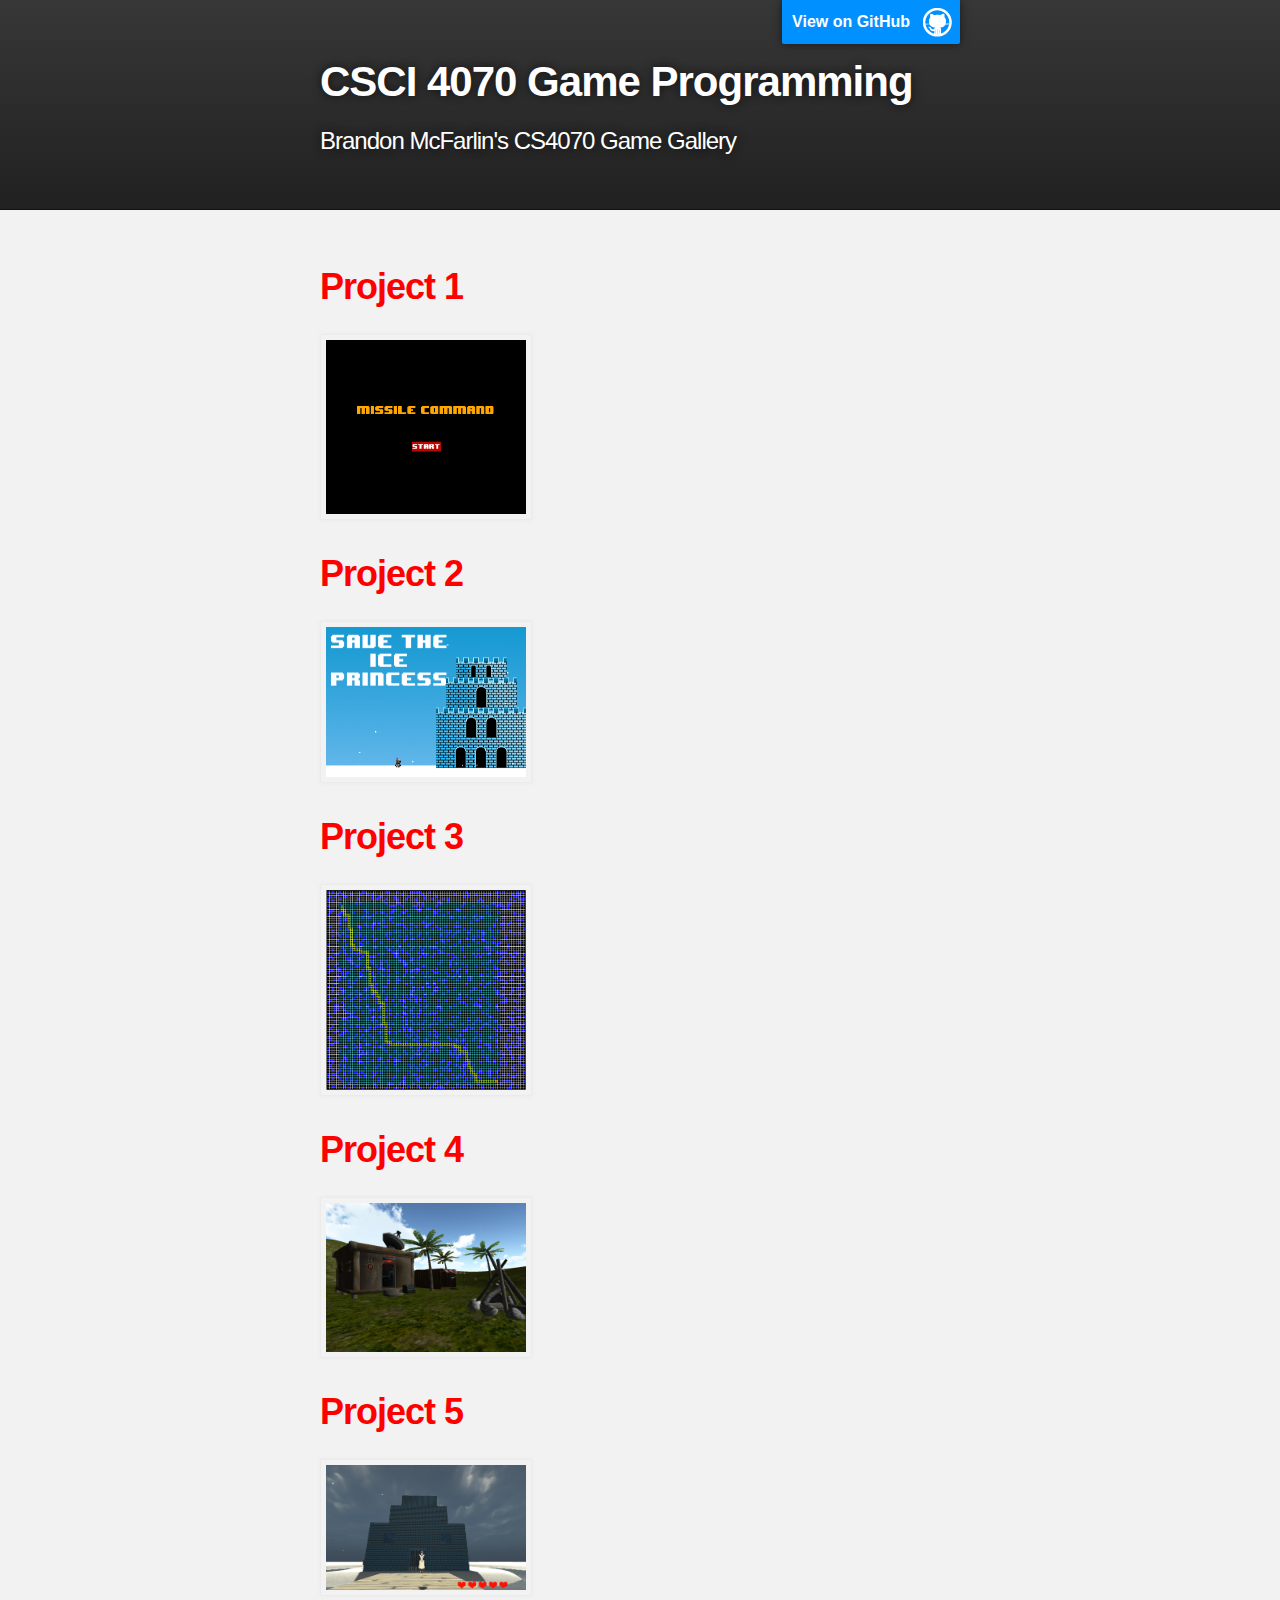
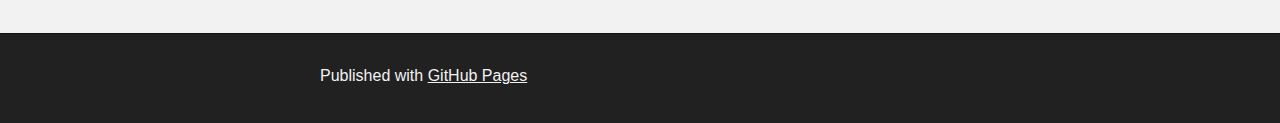
<file: index.html>
<!DOCTYPE html>
<html>

  <head>
    <meta charset='utf-8'>
    <meta http-equiv="X-UA-Compatible" content="chrome=1">
    <meta name="description" content="Brandawg93.GitHub.io : Brandon McFarlin&#39;s CS4070 Repo">

    <link rel="stylesheet" type="text/css" media="screen" href="stylesheets/stylesheet.css">

    <title>Brandawg93.GitHub.io</title>
  </head>

  <body>

    <!-- HEADER -->
    <div id="header_wrap" class="outer">
        <header class="inner">
          <a id="forkme_banner" href="https://github.com/Brandawg93">View on GitHub</a>

          <h1 id="project_title">CSCI 4070 Game Programming</h1>
          <h2 id="project_tagline">Brandon McFarlin&#39;s CS4070 Game Gallery</h2>

        </header>
    </div>

    <!-- MAIN CONTENT -->
    <div id="main_content_wrap" class="outer">
      <section id="main_content" class="inner">
        <h1 style="color:red;">Project 1</h1>
        <a href="MissileCommand/index.html">
            <img src="MissileCommand/Images/Thumbnail.png" width="200px"></img>
        </a>
        <h1 style="color:red;">Project 2</h1>
        <a href="SavePrincess/index.html">
            <img src="SavePrincess/media/Thumbnail.png" width="200px"></img>
        </a>
        <h1 style="color:red;">Project 3</h1>
        <a href="Path/index.html">
            <img src="Path/media/Thumbnail.png" width="200px"></img>
        </a>
         <h1 style="color:red;">Project 4</h1>
        <a href="Island/Island.html">
            <img src="Island/media/Thumbnail.png" width="200px"></img>
        </a>
        <h1 style="color:red;">Project 5</h1>
        <a href="SavePrincess2/Project 5.html">
            <img src="SavePrincess2/media/Thumbnail.png" width="200px"></img>
        </a>

      </section>
    </div>

    <!-- FOOTER  -->
    <div id="footer_wrap" class="outer">
      <footer class="inner">
        <p>Published with <a href="https://pages.github.com">GitHub Pages</a></p>
      </footer>
    </div>

    

  </body>
</html>
</file>
<file: MissileCommand/index.html>
<!doctype html>
<html lang="en">
<head>
    <meta charset="UTF-8">
    <title>Missle Defense</title>
    <link rel="stylesheet" type="text/css" href="main.css">
</head>
<body>
<script>
    //Constants
    var WIDTH = window.innerWidth,
        HEIGHT = window.innerHeight,
        GROUND = 50,
        explosion = new Audio("sounds/EXPLODE1.wav"),
        pi = Math.PI;
    //global variables
    var canvas,
        canvas2,
        ctx,
        player,
        missile,
        antiMissile,
        circle,
        mouseX = null,
        mouseY = null,
        missiles = [],
        antiMissiles = [],
        circles = [],
        bombs = [],
        circleColor = 0,
        missileSpeed = .003,
        score = 0,
        gameOver = false,
        firstPlay = true,
        clicks = 0,
        faster = 1,
        planeImg,
        bombImg,
        bombPic,
        ticker = 0;
    player = {
        x: null,
        y: null,
        width: 20,
        height: 20,
        update: function() {
            this.x = mouseX - player.width/2;
            this.y = mouseY - player.height/2;
        },
        draw: function() {
            //this creates the player's cursor
            ctx.fillStyle = "#0066ff";
            ctx.beginPath();
            ctx.rect(this.x, this.y, player.width, player.height);
            ctx.closePath();
            ctx.fill();
            ctx.fillStyle = "#000000";
            ctx.beginPath();
            ctx.rect(this.x+2, this.y+2, player.width-4, player.height-4);
            ctx.closePath();
            ctx.fill();
            ctx.fillStyle = "#000000";
            ctx.beginPath();
            ctx.rect(this.x+7, this.y, 6, 2);
            ctx.closePath();
            ctx.fill();
            ctx.fillStyle = "#000000";
            ctx.beginPath();
            ctx.rect(this.x, this.y+7, 2, 6);
            ctx.closePath();
            ctx.fill();
            ctx.fillStyle = "#000000";
            ctx.beginPath();
            ctx.rect(this.x+7, this.y+18, 6, 2);
            ctx.closePath();
            ctx.fill();
            ctx.fillStyle = "#000000";
            ctx.beginPath();
            ctx.rect(this.x+18, this.y+7, 2, 6);
            ctx.closePath();
            ctx.fill();
        }
    };
    plane = {
        x: -100,
        y: 0,
        width: 50,
        height: 50,
        direction: "right"
    };
    function bomb () {
        this.x = -10;
        this.y = 0;
        this.width = 24;
        this.height = 40;
    };
   function missile () {
        this.startX = null;
        this.startY = null;
        this.endX = null;
        this.endY = null;
        this.pointX = null;
        this.pointY = null;
        this.amount = 0;
        this.split = false;
    };
    function antiMissile () {
        this.startX = null;
        this.startY = null;
        this.endX = null;
        this.endY = null;
        this.pointX = null;
        this.pointY = null;
    };
    function circle () {
        this.startX = null;
        this.startY = null;
        this.radius = null;
    }
    function main() {
        //hide beginning elements and show game elements
        document.getElementById("start").style.visibility = "hidden";
        document.getElementById("game").style.visibility = "hidden";
        document.getElementById("canvas").style.visibility = "visible";
        document.getElementById("canvas2").style.visibility = "visible";
        document.getElementById("currentScore").style.visibility = "visible";
        canvas = document.getElementById("canvas");
        canvas2 = document.getElementById("canvas2");
        canvas.width = WIDTH;
        canvas.height = HEIGHT;
        ctx = canvas.getContext("2d");
        canvas2.width = WIDTH;
        canvas2.height = HEIGHT;
        ctx2 = canvas2.getContext("2d");
        //using requestAnimationFrame for animations
        requestAnimationFrame = window.requestAnimationFrame || 
                        window.mozRequestAnimationFrame || 
                        window.webkitRequestAnimationFrame ||
                        window.msRequestAnimationFrame;
        //Initilize first play-through
        if(firstPlay == true) {
            plane.y = Math.floor((Math.random() * (HEIGHT/2-GROUND)) + 1);
            planeImg = new Image();
            bombImg = new Image();
            planeImg.src = "Images/plane.png";
            bombImg.src = "Images/bomb.png";
            //Event Listeners
            document.addEventListener("mousemove", function(e){
                mouseX = e.pageX - canvas.getBoundingClientRect().left;
                mouseY = e.pageY - canvas.getBoundingClientRect().top;
                if(mouseY > (HEIGHT - GROUND) - player.width/2)
                    mouseY = (HEIGHT - GROUND) - player.width/2;
                player.update();
            });
            document.addEventListener("click", function(e) {
                clicks += 1;
                if(clicks > 1)
                    createAntiMissile();
            });
            document.addEventListener("touchstart", function(e) {
                mouseX = e.pageX - canvas.getBoundingClientRect().left;
                mouseY = e.pageY - canvas.getBoundingClientRect().top;
                if(mouseY > (HEIGHT - GROUND) - player.width/2)
                    mouseY = (HEIGHT - GROUND) - player.width/2;
                player.update();
                createAntiMissile();
            });
            //These intervals help time specific game animations
            setInterval(createMissile, 2000);
            setInterval(updateMissile, 100);
            setInterval(updateAntiMissile, 10);
            setInterval(updateCircle, 50);
            setInterval(updatePlane, 1000/60);
            setInterval(updateBomb, 1000/60);
            setInterval(createBomb, 10000);
            setInterval(changeBomb, 500);
        }
        //initilize game data
        init();
        //loop through game data
        loop = function() {
            player.update();
            clear(0, 0, WIDTH, HEIGHT);
            player.draw();
            drawMissile();
            drawAntiMissile();
            drawPlane();
            drawBomb();
            drawCircle();
            if(gameOver == true) {
                gameIsOver();
                return;
            }
            requestAnimationFrame(loop, canvas);
        };
        if(gameOver == false)
            requestAnimationFrame(loop, canvas);
    }
    function init() {
        draw();
        player.x = (WIDTH - player.width)/2;
        player.y = (HEIGHT - player.height)/2;
    }
    function clear(x, y, width, height) {
        ctx.clearRect(x, y, width, height);
    }
    function draw() {
        //black background
        ctx2.fillStyle = "#000000";
        ctx2.beginPath();
        ctx2.rect(0,0, WIDTH, HEIGHT);
        ctx2.fill();
        //yellow floor
        ctx2.fillStyle = "#ffff00";
        ctx2.beginPath();
        ctx2.fillRect(0, HEIGHT - GROUND, WIDTH, HEIGHT);
        ctx2.fill();        
    }
    function createCircle(currentX, currentY) {
        //creates a new missile explosion to draw
        var temp = new circle();
        temp.startX = currentX + player.width/2;
        temp.startY = currentY + player.height/2;
        temp.radius = 5;
        circles.push(temp);
    }
    function updateCircle() {
        //updates missile explosion size and color
        circles.forEach(function(entry) {
            entry.radius += 1;
            if(entry.radius > player.width) {
                ctx.beginPath();
                ctx.arc(entry.startX, entry.startY, entry.radius, 0, 2 * pi, false);
                ctx.fillStyle = "#000000";
                ctx.closePath();
                ctx.fill();
            } 
        });
        circles = circles.filter(function(entry) {
            return entry.radius <= player.width;
        });
    }
    function drawCircle() {
        //draws explosions on the screen
        circleColor += 1;
        circles.forEach(function(entry) {           
            ctx.beginPath();
            ctx.arc(entry.startX, entry.startY, entry.radius, 0, 2 * pi, false);
            if(circleColor % 2)
                ctx.fillStyle = "#fff";
            else
                ctx.fillStyle = "#000000";
            ctx.fill();            
        });
    }
    function splitMissile(currentX, currentY) {
        //if a missile reaches the halfway point, it separates into to missiles
        var temp = new missile();
        temp.startX = currentX;
        temp.startY = currentY;
        temp.pointX = currentX;
        temp.pointY = currentY;
        temp.endX = Math.floor((Math.random() * WIDTH) + 1);
        temp.endY = HEIGHT - GROUND;
        temp.split = true;
        missiles.push(temp);
    }
    function createMissile() {
        //creates a missile line to draw
        var temp = new missile();
        temp.startX = Math.floor((Math.random() * WIDTH) + 1);
        temp.startY = 0;
        temp.endX = Math.floor((Math.random() * WIDTH) + 1);
        temp.endY = HEIGHT - GROUND;
        missiles.push(temp);
    }
    function updateMissile() {
        //updates missile location
        missiles.forEach(function(entry) {
            entry.pointX = entry.startX + (entry.endX - entry.startX) * entry.amount;
            entry.pointY = entry.startY + (entry.endY - entry.startY) * entry.amount;
            faster += .0007;
            entry.amount += (missileSpeed * faster);
            if(entry.pointY > HEIGHT/2 && entry.split == false) {
                splitMissile(entry.pointX, entry.pointY);
                entry.split = true;
            }
            if(entry.amount >= 1) {
                createCircle(entry.pointX-10, entry.pointY-10);
                gameOver = true;
            }
        });
        missiles = missiles.filter(function(entry) {
            return entry.amount < 1;
        });
    }
    function updateAntiMissile() {
        //updates antimissile location
        antiMissiles.forEach(function(entry) {
            entry.pointX += (entry.endX - entry.startX) * .03;
            entry.pointY += (entry.endY - entry.startY) * .03;
            if(entry.endX <= WIDTH/2) {
                if(entry.pointX >= entry.endX) {
                    if(gameOver == false) {
                        explosion.load();
                        explosion.play();    
                    }
                    createCircle(entry.endX-player.width/2, entry.endY-player.height/2);
                    checkCollision(entry.endX, entry.endY);
                    checkBallCollision(entry.endX, entry.endY);
                }
            }
            else {
                if(entry.pointX <= entry.endX) {
                    if(gameOver == false) {
                        explosion.load();
                        explosion.play();    
                    }
                    createCircle(entry.endX-player.width/2, entry.endY-player.height/2);
                    checkCollision(entry.endX, entry.endY);
                    checkBallCollision(entry.endX, entry.endY);
                }
            }
        });
        antiMissiles = antiMissiles.filter(function(entry) {
            if(entry.endX <= WIDTH/2)
                return entry.pointX < entry.endX;
            else
                return entry.pointX > entry.endX;
        });
    }
    function drawMissile() {
        //draws all the missiles
        missiles.forEach(function(entry) {
            ctx.strokeStyle = "#cc0000";
            ctx.beginPath();
            ctx.moveTo(entry.startX, entry.startY);
            ctx.lineTo(entry.pointX, entry.pointY);
            ctx.lineWidth = 2;
            ctx.stroke();
            //end point
            ctx.strokeStyle = "#fff";
            ctx.beginPath();
            ctx.moveTo(entry.pointX-1, entry.pointY-1);
            ctx.lineTo(entry.pointX, entry.pointY);
            ctx.lineWidth = 2;
            ctx.stroke();
        });
    }  
    function createAntiMissile() {
        //creates antimissile to draw
        var temp = new missile();
        if(player.x <= WIDTH/2 - player.width/2)
            temp.startX = 0;
        else
            temp.startX = WIDTH;
        temp.startY = HEIGHT - GROUND;
        temp.pointX = temp.startX;
        temp.pointY = temp.startY;
        temp.endX = player.x + player.width/2;
        temp.endY = player.y + player.height/2;
        antiMissiles.push(temp);
    }
    function drawAntiMissile() {
        //draws all antimissiles
        antiMissiles.forEach(function(entry) {
            ctx.strokeStyle = "#0066ff";
            ctx.beginPath();
            ctx.moveTo(entry.startX, entry.startY);
            ctx.lineTo(entry.pointX, entry.pointY);
            ctx.lineWidth = 1;
            ctx.stroke();
        });
    }
    function updatePlane() {
        //updates plane location and direction
        if(plane.x == WIDTH + (plane.width * 2)) {
            plane.y = Math.floor((Math.random() * (HEIGHT/2-GROUND)) + 1);
            planeImg.src = "Images/plane_reverse.png";
            plane.direction = "left";
        }
        if(plane.x == -(plane.width * 3)) {
            plane.y = Math.floor((Math.random() * (HEIGHT/2-GROUND)) + 1);
            planeImg.src = "Images/plane.png";
            plane.direction = "right";
        }
        if(plane.direction == "right")
            plane.x += 1;
        else
            plane.x -= 1;
    }
    function drawPlane() {
        //draws the plane
        ctx.drawImage(planeImg, plane.x, plane.y, plane.width, plane.height);
    }
    function createBomb() {
        //creates bomb to draw
        if(plane.x > 0 && plane.x < WIDTH - plane.width) {
            var temp = new bomb();
            temp.x = plane.x + plane.width/2;
            temp.y = plane.y + plane.width/2;
            bombs.push(temp);
        }
    }
    function updateBomb() {
        //updates bomb location
        bombs.forEach(function(entry) {
            if(entry.x == -10)
                entry.y = -10;
            if(entry.y < HEIGHT-GROUND-entry.height)
                entry.y += 1;
            else
                gameOver = true;
        });
    }
    function changeBomb() {
        //changes bomb picture
        if(ticker % 2 == 0)
            bombPic = 0;
        else
            bombPic = 24;
        ticker += 1;
    }
    function drawBomb() {
        //draws the bomb
        bombs.forEach(function(entry) {
            ctx.drawImage(bombImg, bombPic, 0, entry.width, entry.height, entry.x, entry.y, entry.width, entry.height);
        });
    }
    function checkBallCollision(currentX, currentY) {
        //checks to see if bomb was hit
        bombs.forEach(function(entry) {
            if(currentX > entry.x && currentX < entry.x + entry.width && currentY > entry.y && currentY < entry.y + entry.height) {
                score += 1;
                document.getElementById("currentScore").innerHTML = "Score: " + score;
                bombs = bombs.filter(function(entry) {
                });
            }
        });
    }
    function checkCollision(currentX, currentY) {
        //checks for collision between missile and antimissile
        missiles.forEach(function(entry) {
            if(entry.pointX >= currentX-player.width/2 && entry.pointX <= currentX+player.width/2 && entry.pointY >= currentY-player.width/2 && entry.pointY <= currentY+player.height/2) {
                score += 1;
                document.getElementById("currentScore").innerHTML = "Score: " + score;
                missiles = missiles.filter(function(e) {
                    return e.pointX !== entry.pointX && e.pointY !== entry.pointY;
                });
            }
        });
    }
    function gameIsOver() {
        //hides canvas and displays final score
        ctx.beginPath();
        ctx.fillStyle = "black";
        ctx.fillRect(0, 0, WIDTH, HEIGHT);
        document.getElementById("gameOver").style.visibility = "visible";
        document.getElementById("currentScore").style.visibility = "hidden";
        document.getElementById("score").innerHTML = "Your score is " + score;  
    }
    function playAgain() {
        //resets certain data to play again
        missiles = [];
        antiMissiles = [];
        circles = [];
        bombs = [];
        document.getElementById("gameOver").style.visibility = "hidden";
        gameOver = false;
        score = 0;
        document.getElementById("currentScore").innerHTML = "Score: " + score;
        firstPlay = false;
        clicks = 0;
        faster = 1;
        plane.x = -(plane.width * 2);
        planeImg.src = "Images/plane.png";
        bomb.x = -10;
        main();
    }
</script>
    <div id="game"> 
        <div class="title">
            <h1>MISSILE COMMAND</h1>
        </div>
        <img src="Images/Start.png" id="start" onclick="main()" width="100px">Start</img>
    </div>
    <canvas id="canvas">Your browser does not support the canvas tag.</canvas>
    <canvas id="canvas2">Your browser does not support the canvas tag.</canvas>
    <h3 id="currentScore">Score: 0</h3>
    <div id="gameOver" style="z-index:2"> 
        <div class="title">
            <h1>Game Over</h1>
            <h2 id="score"></h2>
        </div>
        <img src="Images/Start.png" id="start" onclick="playAgain()" width="100px">Start</img>
    </div>
</body>
</html>
</file>
<file: MissileDefense/index.html>
<!doctype html>
<html lang="en">
<head>
    <meta charset="UTF-8">
    <title>Missle Defense</title>
    <link rel="stylesheet" type="text/css" href="main.css">
    <style>
        canvas {
            display: block;
            position: absolute;
            margin: auto;
            top: 0;
            bottom: 0;
            left: 0;
            right: 0;
        }
    </style>
</head>
<body>
<script>
    //Constants
    var WIDTH = window.innerWidth;//600,
        HEIGHT = window.innerHeight;//500,
        GROUND = 50,
        pi = Math.PI;
    var canvas,
        ctx,
        player,
        missile,
        antiMissile,
        circle,
        mouseX = null,
        mouseY = null,
        missiles = [],
        antiMissiles = [],
        circles = [];
    
    player = {
        x: null,
        y: null,
        width: 20,
        height: 20,

        update: function() {
            this.x = mouseX - player.width/2;
            this.y = mouseY - player.height/2;
        },
        draw: function() {
            //this creates the player's cursor
            ctx.fillStyle = "#0066ff";
            ctx.beginPath();
            ctx.rect(this.x, this.y, player.width, player.height);
            ctx.closePath();
            ctx.fill();
            ctx.fillStyle = "#000000";
            ctx.beginPath();
            ctx.rect(this.x+2, this.y+2, player.width-4, player.height-4);
            ctx.closePath();
            ctx.fill();
            ctx.fillStyle = "#000000";
            ctx.beginPath();
            ctx.rect(this.x+7, this.y, 6, 2);
            ctx.closePath();
            ctx.fill();
            ctx.fillStyle = "#000000";
            ctx.beginPath();
            ctx.rect(this.x, this.y+7, 2, 6);
            ctx.closePath();
            ctx.fill();
            ctx.fillStyle = "#000000";
            ctx.beginPath();
            ctx.rect(this.x+7, this.y+18, 6, 2);
            ctx.closePath();
            ctx.fill();
            ctx.fillStyle = "#000000";
            ctx.beginPath();
            ctx.rect(this.x+18, this.y+7, 2, 6);
            ctx.closePath();
            ctx.fill();
        }
    };
    
   function missile () {
        this.startX = null;
        this.startY = null;
        this.endX = null;
        this.endY = null;
        this.pointX = null;
        this.pointY = null;
        this.amount = 0;
    };
    function antiMissile () {
        this.startX = null;
        this.startY = null;
        this.endX = null;
        this.endY = null;
        this.pointX = null;
        this.pointY = null;
        this.amount = 0;
    };
    function circle () {
        this.startX = null;
        this.startY = null;
        this.radius = null;
    }
      
    function main() {
        document.getElementById("start").style.visibility = "hidden";
        document.getElementById("game").style.visibility = "hidden";  
        document.getElementById("canvas").style.visibility = "visible";
        canvas = document.getElementById("canvas");
        canvas.width = WIDTH;
        canvas.height = HEIGHT;
        ctx = canvas.getContext("2d");
        
        var requestAnimationFrame = window.requestAnimationFrame || 
                        window.mozRequestAnimationFrame || 
                        window.webkitRequestAnimationFrame ||
                        window.msRequestAnimationFrame;
        
        document.addEventListener("mousemove", function(e){
            mouseX = e.pageX - canvas.getBoundingClientRect().left;
            mouseY = e.pageY - canvas.getBoundingClientRect().top;
            if(mouseY > (HEIGHT - GROUND) - player.width/2) {
                mouseY = (HEIGHT - GROUND) - player.width/2;
            }
            player.update();
            player.draw();
        });
        
        clicks = 0;
        document.addEventListener("click", function(e) {
            clicks += 1;
            if(clicks > 1) {
                createAntiMissile();
            }
        });
        document.addEventListener("touchstart", function(e) {
            mouseX = e.pageX - canvas.getBoundingClientRect().left;
            mouseY = e.pageY - canvas.getBoundingClientRect().top;
            if(mouseY > (HEIGHT - GROUND) - player.width/2) {
                mouseY = (HEIGHT - GROUND) - player.width/2;
            }
            player.update();
            player.draw();
            createAntiMissile();
        });
        
        w = new Worker("missileTimer.js");
        w.onmessage = function(e) {
            createMissile();
        };
        
        w2 = new Worker("missileLineTimer.js");
        w2.onmessage = function(e) {
            updateMissile();
        };
        
        w3 = new Worker("antiMissileLineTimer.js");
        w3.onmessage = function(e) {
            updateAntiMissile();
        };
        
        w4 = new Worker("circleTimer.js");
        w4.onmessage = function(e) {
            updateCircle();
        }
                        
        //initilize game data
        init();
        
        //loop through game data
        var loop = function() {
            update();
            draw();
            player.draw();
            drawMissile();
            drawAntiMissile();
            drawCircle();
            requestAnimationFrame(loop, canvas);
        };
        requestAnimationFrame(loop, canvas);
    }
    function init() {
        draw();
        player.x = (WIDTH - player.width)/2;
        player.y = (HEIGHT - player.height)/2;
    }
    function update() {
        player.update();
    }
    function draw() {
        ctx.fillStyle = "#000000";
        ctx.beginPath();
        ctx.rect(0,0, WIDTH, HEIGHT);
        ctx.closePath();
        ctx.fill();
        
        ctx.fillStyle = "#66ff66";
        ctx.beginPath();
        ctx.fillRect(0, HEIGHT - GROUND, WIDTH, HEIGHT);
        ctx.closePath();
        ctx.fill();        
    }
    function createCircle(currentX, currentY) {
        var temp = new circle();
        temp.startX = currentX + player.width/2;
        temp.startY = currentY + player.height/2;
        temp.radius = 5;
        circles.push(temp);
    }
    function updateCircle() {
        circles.forEach(function(entry) {
            entry.radius += 1;
            if(entry.radius > player.width) {
                ctx.beginPath();
                ctx.arc(entry.startX, entry.startY, entry.radius, 0, 2 * pi, false);
                ctx.fillStyle = "#000000";
                ctx.closePath();
                ctx.fill();
            } 
        });
        circles = circles.filter(function(entry) {
            return entry.radius <= player.width;
        });
    }
    function drawCircle() {
        circles.forEach(function(entry) {
            ctx.beginPath();
            ctx.arc(entry.startX, entry.startY, entry.radius, 0, 2 * pi, false);
            ctx.fillStyle = "#fff";
            ctx.closePath();
            ctx.fill();
        });
    }
    function createMissile() {
        var temp = new missile();
        temp.startX = Math.floor((Math.random() * WIDTH) + 1);
        temp.startY = 0;
        temp.endX = Math.floor((Math.random() * WIDTH) + 1);
        temp.endY = HEIGHT - GROUND;
        missiles.push(temp);
    }
    function updateMissile() {
        missiles.forEach(function(entry) {
            entry.pointX = entry.startX + (entry.endX - entry.startX) * entry.amount;
            entry.pointY = entry.startY + (entry.endY - entry.startY) * entry.amount;
            entry.amount += .002;
        });
        missiles = missiles.filter(function(entry) {
            return entry.amount < 1;
        });
    }
    function updateAntiMissile() {
        antiMissiles.forEach(function(entry) {
            entry.pointX = entry.startX + (entry.endX - entry.startX) * entry.amount;
            entry.pointY = entry.startY + (entry.endY - entry.startY) * entry.amount;
            entry.amount += .002;
            if(entry.amount >= 1) {
                createCircle(entry.endX-player.width/2, entry.endY-player.height/2);
                checkCollision(entry.endX, entry.endY);
            }
        });
        antiMissiles = antiMissiles.filter(function(entry) {
            return entry.amount < 1;
        });
    }
    function drawMissile() {
        missiles.forEach(function(entry) {
            ctx.strokeStyle = "#cc0000";
            ctx.beginPath();
            ctx.moveTo(entry.startX, entry.startY);
            ctx.lineTo(entry.pointX, entry.pointY);
            ctx.lineWidth = 1;
            ctx.closePath();
            ctx.stroke();
        });
    }  
    function createAntiMissile() {
        var temp = new missile();
        temp.startX = 0;
        temp.startY = HEIGHT - GROUND;
        temp.endX = player.x + player.width/2;
        temp.endY = player.y + player.height/2;
        antiMissiles.push(temp);
    }
    function drawAntiMissile() {
        antiMissiles.forEach(function(entry) {
            ctx.strokeStyle = "#0066ff";
            ctx.beginPath();
            ctx.moveTo(entry.startX, entry.startY);
            ctx.lineTo(entry.pointX, entry.pointY);
            ctx.lineWidth = 1;
            ctx.closePath();
            ctx.stroke();
        });
    }
    function checkCollision(currentX, currentY) {
        missiles.forEach(function(entry) {
            antiMissiles.forEach(function(e) {
                console.log(e.pointX);
                console.log(e.pointY);
                console.log(e.endX);
                console.log(e.endY);
                if(e.amount >= 1  && entry.pointX >= e.endX-player.width/2 && entry.pointX <= e.endX+player.width && entry.pointY >= e.endY-player.width/2 && entry.pointY <= e.endY+player.height) {
                    missiles = missiles.filter(function(e) {
                        return e.pointX !== entry.pointX && e.pointY !== entry.pointY;
                    });
                }

            });
        });
    }
</script>
    <div id="game"> 
        <div id="title">
            <h1>MISSILE DEFENSE</h1>
        </div>
        <img src="Images/Start.png" id="start" onclick="main()" width="100px">Start</img>
    </div>
    <canvas id="canvas"></canvas>
</body>
</html>
</file>
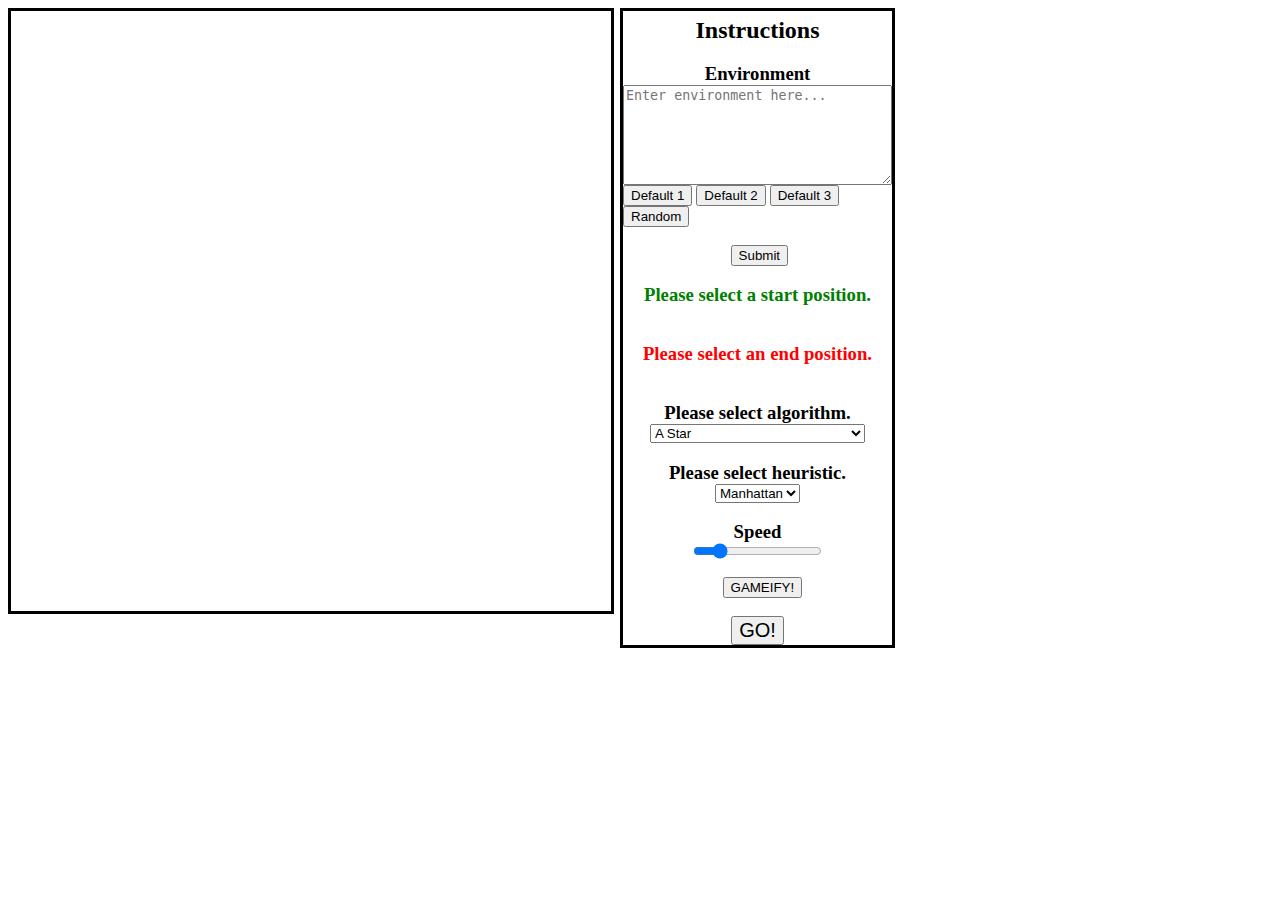
<file: Path/index.html>
<html>
    <head>
        <title>Path Planning</title>
        <link rel="stylesheet" type="text/css" href="main.css">
        <script src="https://code.jquery.com/jquery-1.12.0.min.js"></script>
        <script type="text/javascript">
            var ctx;
            var environment;
        	var WIDTH;
            var HEIGHT;
            var tileSize = 0;
            var mouseClicks = 0;
            var inits = 0;
            var start;
            var end;
            var play = true;
            var stepF = false;
            var stepB = false;
            var fontSize = 0;
            var canGo = false;
            var path;
            var interval;
            var inter2;
            var inter3;
            var inter4;
            var gameify = false;
            
            var paths = {
            	search: function(algorithm, heuristic, start, end) {
             		var openList = [];
            		var closedList = [];
            		openList.push(start);
            		while(openList.length > 0) {
            			var lowest = 0;
            			for(var i = 0; i < openList.length; i++) {
            				if(openList[i].f < openList[lowest].f)
                                lowest = i;
            			}
            			var currentNode = openList[lowest];
             
            			if(currentNode.x == end.x && currentNode.y == end.y) {
            				var curr = currentNode;
            				var result = [];
            				while(curr.parent) {
            					result.push(curr);
            					curr = curr.parent;
            				}
            				return result.reverse();
            			}
             
                        var index = openList.indexOf(currentNode);
                        if (index > -1) {
                            openList.splice(index, 1);
                        }
            			closedList.push(currentNode);
            			var neighbors = paths.neighbors(currentNode);
             
            			for(var i = 0; i < neighbors.length; i++) {
            				var neighbor = neighbors[i];
                            var inClosedList = false;
                            for(var j = 0; j < closedList.length; j++) {
                                if(neighbor == closedList[j])
                                    inClosedList = true;
                            }
            				if(inClosedList || neighbor.isWall) {
            					continue;
            				}
                            if(algorithm == "Dijkstra") {
                				var currF = currentNode.f + 10;
                				var bestF = false;
                 
                                var inOpenList = false;
                                for(var j = 0; j < openList.length; j++) {
                                    if(neighbor == openList[j])
                                        inOpenList = true;
                                }
                                
                				if(!inOpenList) {
                					bestF = true;
                                    if(heuristic == "Manhattan")
                				        neighbor.h = paths.manhattan(neighbor.indexX, neighbor.indexY, end.indexX, end.indexY) * 10;
                                    else if(heuristic == "Euclidean")
                                        neighbor.h = paths.euclidean(neighbor.indexX, neighbor.indexY, end.indexX, end.indexY) * 10;
                                    else if(heuristic == "Diagonal")
                                        neighbor.h = paths.diagonal(neighbor.indexX, neighbor.indexY, end.indexX, end.indexY) * 10;
                					openList.push(neighbor);
                				}
                				else if(currF < neighbor.f) {
                					bestF = true;
                				}
                 
                				if(bestF) {
                					neighbor.parent = currentNode;
                					neighbor.f = currF;
                                    if(heuristic == "Manhattan")
                                        neighbor.g = paths.manhattan(neighbor.indexX, neighbor.indexY, start.indexX, start.indexY) * 10;
                                    else if(heuristic == "Euclidean")
                                       neighbor.g = paths.euclidean(neighbor.indexX, neighbor.indexY, start.indexX, start.indexY) * 10;
                                    else if(heuristic == "Diagonal")
                                       neighbor.g = paths.diagonal(neighbor.indexX, neighbor.indexY, start.indexX, start.indexY) * 10;
                				}
                            } else if(algorithm == "A Star") {
                                var currG = currentNode.g + 10;
                                var bestG = false;
                 
                                var inOpenList = false;
                                for(var j = 0; j < openList.length; j++) {
                                    if(neighbor == openList[j])
                                        inOpenList = true;
                                }
                                
                                if(!inOpenList) {
                                    bestG = true;
                                    if(heuristic == "Manhattan")
                                        neighbor.h = paths.manhattan(neighbor.indexX, neighbor.indexY, end.indexX, end.indexY) * 10;
                                    else if(heuristic == "Euclidean")
                                            neighbor.h = paths.euclidean(neighbor.indexX, neighbor.indexY, end.indexX, end.indexY) * 10;
                                    else if(heuristic == "Diagonal")
                                            neighbor.h = paths.diagonal(neighbor.indexX, neighbor.indexY, end.indexX, end.indexY) * 10;
                                    openList.push(neighbor);
                                }
                                else if(currG < neighbor.g) {
                                    bestG = true;
                                }
                 
                                if(bestG) {
                                    neighbor.parent = currentNode;
                                    neighbor.g = currG;
                                    neighbor.f = neighbor.g + neighbor.h;
                                }
                            } else if(algorithm == "Best First") {
                                var currH = currentNode.h + 10;
                                var bestH = false;
                 
                                var inOpenList = false;
                                for(var j = 0; j < openList.length; j++) {
                                    if(neighbor == openList[j])
                                        inOpenList = true;
                                }
                                
                                if(!inOpenList) {
                                    bestH = true;
                                    if(heuristic == "Manhattan")
                                        neighbor.g = paths.manhattan(neighbor.indexX, neighbor.indexY, start.indexX, start.indexY) * 10;
                                    else if(heuristic == "Euclidean")
                                        neighbor.g = paths.euclidean(neighbor.indexX, neighbor.indexY, start.indexX, start.indexY) * 10;
                                    else if(heuristic == "Diagonal")
                                        neighbor.g = paths.diagonal(neighbor.indexX, neighbor.indexY, start.indexX, start.indexY) * 10;
                                    openList.push(neighbor);
                                }
                                else if(currH < neighbor.h) {
                                    bestH = true;
                                }
                 
                                if(bestH) {
                                    neighbor.parent = currentNode;
                                    if(heuristic == "Manhattan")
                                       neighbor.h = paths.manhattan(neighbor.indexX, neighbor.indexY, end.indexX, end.indexY) * 10;
                                    else if(heuristic == "Euclidean")
                                       neighbor.h = paths.euclidean(neighbor.indexX, neighbor.indexY, end.indexX, end.indexY) * 10;
                                    else if(heuristic == "Diagonal")
                                       neighbor.h = paths.diagonal(neighbor.indexX, neighbor.indexY, end.indexX, end.indexY) * 10;
                                    neighbor.f = neighbor.g + neighbor.h;
                                }
                            }
            			}
            		}
                    //No suitable path
            		return [];
            	},
                step: function(algorithm, heuristic, start, end) {
                    //This is what shows the animations
                    var openList = [];
                    var closedList = [];
                    openList.push(start);
                    interval = setInterval(function() {
                        if(play || stepF) {
                            var lowest = 0;
                            for(var i = 0; i < openList.length; i++) {
                                if(openList[i].f < openList[lowest].f)
                                    lowest = i;
                            }
                            var currentNode = openList[lowest];
                 
                            if(currentNode.x == end.x && currentNode.y == end.y) {
                                var curr = currentNode;
                                var result = [];
                                while(curr.parent) {
                                    result.push(curr);
                                    curr = curr.parent;
                                }
                                for(var counter = 0; counter < result.length; counter++) {
                                    stroke(result[counter].x, result[counter].y, "yellow");
                                }
                                clearInterval(interval);
                                if(gameify) {
                                    var counter = 0;
                                    inter3 = setInterval(function () {
                                        drawPic("player", result[counter].x, result[counter].y, tileSize);
                                        if(counter == 0)
                                            drawPic("floor", start.x, start.y, tileSize);
                                        else
                                            drawPic("floor", result[counter-1].x, result[counter-1].y, tileSize);
                                        if(result[counter].x == end.x && result[counter].y == end.y)
                                            clearInterval(inter3);
                                        counter ++;
                                    }, $("#slider").val());
                                }
                                return result.reverse();
                            }
                 
                            var index = openList.indexOf(currentNode);
                            if (index > -1) {
                                openList.splice(index, 1);
                            }
                            closedList.push(currentNode);
                            var neighbors = paths.neighbors(currentNode);
                 
                            for(var i = 0; i < neighbors.length; i++) {
                                var neighbor = neighbors[i];
                                var inClosedList = false;
                                for(var j = 0; j < closedList.length; j++) {
                                    if(neighbor == closedList[j])
                                        inClosedList = true;
                                }
                                if(inClosedList || neighbor.isWall) {
                                    continue;
                                }
                                if(algorithm == "Dijkstra") {
                                    var currF = currentNode.f + 10;
                                    var bestF = false;
                     
                                    var inOpenList = false;
                                    for(var j = 0; j < openList.length; j++) {
                                        if(neighbor == openList[j])
                                            inOpenList = true;
                                    }
                                    
                                    if(!inOpenList) {
                                        bestF = true;
                                        if(heuristic == "Manhattan")
                                           neighbor.h = paths.manhattan(neighbor.indexX, neighbor.indexY, end.indexX, end.indexY) * 10;
                                        else if(heuristic == "Euclidean")
                                            neighbor.h = paths.euclidean(neighbor.indexX, neighbor.indexY, end.indexX, end.indexY) * 10;
                                        else if(heuristic == "Diagonal")
                                            neighbor.h = paths.diagonal(neighbor.indexX, neighbor.indexY, end.indexX, end.indexY) * 10;
                                        drawText(neighbor.h, neighbor.x + (.85*tileSize), neighbor.y + fontSize);
                                        openList.push(neighbor);
                                    }
                                    else if(currF < neighbor.f) {
                                        bestF = true;
                                    }
                     
                                    if(bestF) {
                                        neighbor.parent = currentNode;
                                        neighbor.f = currF;
                                        if(heuristic == "Manhattan")
                                           neighbor.g = paths.manhattan(neighbor.indexX, neighbor.indexY, start.indexX, start.indexY) * 10;
                                        else if(heuristic == "Euclidean")
                                           neighbor.g = paths.euclidean(neighbor.indexX, neighbor.indexY, start.indexX, start.indexY) * 10;
                                        else if(heuristic == "Diagonal")
                                           neighbor.g = paths.diagonal(neighbor.indexX, neighbor.indexY, start.indexX, start.indexY) * 10;
                                        drawText(neighbor.g, neighbor.x, neighbor.y + fontSize);
                                        drawText(neighbor.g + neighbor.h, neighbor.x + tileSize/2 - fontSize/2, neighbor.y + fontSize + tileSize/2 - fontSize/2);
                                        stroke(neighbor.x, neighbor.y, "teal");
                                    }
                                } else if(algorithm == "A Star") {
                                    var currG = currentNode.g + 10;
                                    var bestG = false;
                     
                                    var inOpenList = false;
                                    for(var j = 0; j < openList.length; j++) {
                                        if(neighbor == openList[j])
                                            inOpenList = true;
                                    }
                                    
                                    if(!inOpenList) {
                                        bestG = true;
                                        if(heuristic == "Manhattan")
                                            neighbor.h = paths.manhattan(neighbor.indexX, neighbor.indexY, end.indexX, end.indexY) * 10;
                                        else if(heuristic == "Euclidean")
                                                neighbor.h = paths.euclidean(neighbor.indexX, neighbor.indexY, end.indexX, end.indexY) * 10;
                                        else if(heuristic == "Diagonal")
                                                neighbor.h = paths.diagonal(neighbor.indexX, neighbor.indexY, end.indexX, end.indexY) * 10;
                                        drawText(neighbor.h, neighbor.x + (.85*tileSize), neighbor.y + fontSize);
                                        openList.push(neighbor);
                                    }
                                    else if(currG < neighbor.g) {
                                        bestG = true;
                                    }
                     
                                    if(bestG) {
                                        neighbor.parent = currentNode;
                                        if(heuristic == "Manhattan")
                                            neighbor.g = paths.manhattan(neighbor.indexX, neighbor.indexY, start.indexX, start.indexY) * 10;
                                        else if(heuristic == "Euclidean")
                                            neighbor.g = paths.euclidean(neighbor.indexX, neighbor.indexY, start.indexX, start.indexY) * 10;
                                        else if(heuristic == "Diagonal")
                                            neighbor.g = paths.diagonal(neighbor.indexX, neighbor.indexY, start.indexX, start.indexY) * 10;
                                        drawText(neighbor.g, neighbor.x, neighbor.y + fontSize);
                                        neighbor.f = neighbor.g + neighbor.h;
                                        drawText(neighbor.g + neighbor.h, neighbor.x + tileSize/2 - fontSize/2, neighbor.y + fontSize + tileSize/2 - fontSize/2);
                                        stroke(neighbor.x, neighbor.y, "teal");
                                    }
                                } else if(algorithm == "Best First") {
                                    var currH = currentNode.h + 10;
                                    var bestH = false;
                     
                                    var inOpenList = false;
                                    for(var j = 0; j < openList.length; j++) {
                                        if(neighbor == openList[j])
                                            inOpenList = true;
                                    }
                                    
                                    if(!inOpenList) {
                                        bestH = true;
                                        if(heuristic == "Manhattan")
                                            neighbor.g = paths.manhattan(neighbor.indexX, neighbor.indexY, start.indexX, start.indexY) * 10;
                                        else if(heuristic == "Euclidean")
                                            neighbor.g = paths.euclidean(neighbor.indexX, neighbor.indexY, start.indexX, start.indexY) * 10;
                                        else if(heuristic == "Diagonal")
                                            neighbor.g = paths.diagonal(neighbor.indexX, neighbor.indexY, start.indexX, start.indexY) * 10;
                                        drawText(neighbor.g, neighbor.x, neighbor.y + fontSize);
                                        openList.push(neighbor);
                                    }
                                    else if(currH < neighbor.h) {
                                        bestH = true;
                                    }
                     
                                    if(bestH) {
                                        neighbor.parent = currentNode;
                                        if(heuristic == "Manhattan")
                                           neighbor.h = paths.manhattan(neighbor.indexX, neighbor.indexY, end.indexX, end.indexY) * 10;
                                        else if(heuristic == "Euclidean")
                                           neighbor.h = paths.euclidean(neighbor.indexX, neighbor.indexY, end.indexX, end.indexY) * 10;
                                        else if(heuristic == "Diagonal")
                                           neighbor.h = paths.diagonal(neighbor.indexX, neighbor.indexY, end.indexX, end.indexY) * 10;
                                        drawText(neighbor.h, neighbor.x + (.85*tileSize), neighbor.y + fontSize);
                                        neighbor.f = neighbor.g + neighbor.h;
                                        drawText(neighbor.g + neighbor.h, neighbor.x + tileSize/2 - fontSize/2, neighbor.y + fontSize + tileSize/2 - fontSize/2);
                                        stroke(neighbor.x, neighbor.y, "teal");
                                    }
                                }
                            }
                            if(openList.length <= 0) {
                                clearInterval(interval);
                            }
                            stepF = false;
                        } else if(stepB) {
                            if(openList[0] != null) {
                                var temp = openList.pop();
                                rect(temp.x, temp.y, "black");
                            }
                            stepB = false;
                        }
                    }, $("#slider").val());
                    //No suitable path
                    return [];
                },
            	manhattan: function(x1, y1, x2, y2) {
            		var d1 = Math.abs(x2 - x1);
            		var d2 = Math.abs(y2 - y1);
            		return d1 + d2;
            	},
                euclidean: function(x1, y1, x2, y2) {
                    var d1 = Math.abs(x2 - x1);
                    var d2 = Math.abs(y2 - y1);
                    return Math.round(Math.sqrt(Math.pow(d2, 2) + Math.pow(d1, 2)) * 10) / 10;
                },
                diagonal: function (x1, y1, x2, y2) {
                    var d1 = Math.abs(x2 - x1);
                    var d2 = Math.abs(y2 - y1);
                    return Math.round((d1 + d2) + (1.4 - 2) * Math.min(d1, d2));
                },
            	neighbors: function(node) {
            		var result = [];
            		var x = node.indexX;
            		var y = node.indexY;
            		if(environment[x - 1] && environment[x - 1][y]) {
            			result.push(environment[x - 1][y]);
            		}
            		if(environment[x + 1] && environment[x + 1][y]) {
            			result.push(environment[x + 1][y]);
            		}
            		if(environment[x][y - 1] && environment[x][y - 1]) {
            			result.push(environment[x][y - 1]);
            		}
            		if(environment[x][y + 1] && environment[x][y + 1]) {
            			result.push(environment[x][y + 1]);
            		}
            		return result;
            	}
            };

            //This is my custom searching algorithm (closest-best)
            path2 = {
                search: function(heuristic, start, end) {
                    var openList = [];
                    var best = [];
                    openList.push(start);
                    while(true) {
                        var temp = openList.pop();
                        var neighbors = path2.neighbors(temp);
                        neighbors = neighbors.filter(function(e) {
                            return e.isWall != true;
                        });
                        if(neighbors.length > 1) {
                            neighbors = neighbors.filter(function(e) {
                                return e.visitedTwice != true;
                            });
                        }
                        if(neighbors[0] == null) {
                            return [];
                        }
                        var bestNode = neighbors[0];
                        if(heuristic == "Euclidean")
                            var bestNodeCount = path2.euclidean(neighbors[0].indexX, neighbors[0].indexY, end.indexX, end.indexY);
                        else if(heuristic == "Manhattan")
                            var bestNodeCount = path2.manhattan(neighbors[0].indexX, neighbors[0].indexY, end.indexX, end.indexY);
                        else if(heuristic == "Diagonal")
                            var bestNodeCount = path2.diagonal(neighbors[0].indexX, neighbors[0].indexY, end.indexX, end.indexY);
                        for(var i = 1; i < neighbors.length; i++) {
                            if(heuristic == "Euclidean") {
                                if(path2.euclidean(neighbors[i].indexX, neighbors[i].indexY, end.indexX, end.indexY) < bestNodeCount) {
                                    bestNodeCount = path2.euclidean(neighbors[i].indexX, neighbors[i].indexY, end.indexX, end.indexY);
                                    bestNode = neighbors[i];
                                }
                            } else if(heuristic == "Manhattan") {
                                if(path2.manhattan(neighbors[i].indexX, neighbors[i].indexY, end.indexX, end.indexY) < bestNodeCount) {
                                    bestNodeCount = path2.manhattan(neighbors[i].indexX, neighbors[i].indexY, end.indexX, end.indexY);
                                    bestNode = neighbors[i];
                                }
                            } else if(heuristic == "Diagonal") {
                                if(path2.diagonal(neighbors[i].indexX, neighbors[i].indexY, end.indexX, end.indexY) < bestNodeCount) {
                                    bestNodeCount = path2.diagonal(neighbors[i].indexX, neighbors[i].indexY, end.indexX, end.indexY);
                                    bestNode = neighbors[i];
                                }
                            }
                        }
                        if(bestNode.visited)
                            bestNode.visitedTwice = true;
                        bestNode.visited = true;
                        if(heuristic == "Euclidean") {
                            bestNode.g = path2.euclidean(bestNode.indexX, bestNode.indexY, start.indexX, start.indexY) * 10;
                            bestNode.h = path2.euclidean(bestNode.indexX, bestNode.indexY, end.indexX, end.indexY) * 10;
                            bestNode.f = bestNode.g + bestNode.h;
                        } else if(heuristic == "Manhattan") {
                            bestNode.g = path2.manhattan(bestNode.indexX, bestNode.indexY, start.indexX, start.indexY) * 10;
                            bestNode.h = path2.manhattan(bestNode.indexX, bestNode.indexY, end.indexX, end.indexY) * 10;
                            bestNode.f = bestNode.g + bestNode.h;
                        } else if(heuristic == "Diagonal") {
                            bestNode.g = path2.diagonal(bestNode.indexX, bestNode.indexY, start.indexX, start.indexY) * 10;
                            bestNode.h = path2.diagonal(bestNode.indexX, bestNode.indexY, end.indexX, end.indexY) * 10;
                            bestNode.f = bestNode.g + bestNode.h;
                        }
                        best.push(bestNode);
                        openList.push(bestNode);
                        if(bestNode.indexX == end.indexX && bestNode.indexY == end.indexY) {
                            var result = [];
                            $.each(best, function(i, e) {
                                if ($.inArray(e, result) == -1) result.push(e);
                            });
                            var notNeeded = [];
                            for(var i = 0; i < result.length; i++) {
                                var n = path2.neighbors(result[i]);
                                var walls = 0;
                                for(var j = 0; j < n.length; j++) {
                                    if(n[j].isWall)
                                        walls++;
                                }
                                if(walls == 3)
                                    notNeeded.push(result[i]);
                            }
                            for(var i = 0; i < notNeeded.length; i++) {
                                result.splice(result.indexOf(notNeeded[i]),1);
                            }
                            return result;
                        }
                    }
                },
                neighbors: function(node) {
                    var result = [];
                    var x = node.indexX;
                    var y = node.indexY;
                    if(environment[x - 1] && environment[x - 1][y]) {
                        result.push(environment[x - 1][y]);
                    }
                    if(environment[x + 1] && environment[x + 1][y]) {
                        result.push(environment[x + 1][y]);
                    }
                    if(environment[x][y - 1] && environment[x][y - 1]) {
                        result.push(environment[x][y - 1]);
                    }
                    if(environment[x][y + 1] && environment[x][y + 1]) {
                        result.push(environment[x][y + 1]);
                    }
                    return result;
                },
                manhattan: function(x1, y1, x2, y2) {
                    var d1 = Math.abs(x2 - x1);
                    var d2 = Math.abs(y2 - y1);
                    return d1 + d2;
                },
                euclidean: function(x1, y1, x2, y2) {
                    var d1 = Math.abs(x2 - x1);
                    var d2 = Math.abs(y2 - y1);
                    return Math.round(Math.sqrt(Math.pow(d2, 2) + Math.pow(d1, 2)) * 10) / 10;
                },
                diagonal: function (x1, y1, x2, y2) {
                    var d1 = Math.abs(x2 - x1);
                    var d2 = Math.abs(y2 - y1);
                    return Math.round((d1 + d2) + (1.4 - 2) * Math.min(d1, d2));
                }
            };
            //The node structure        
            function node() {
                this.f = 0;
                this.g = 0;
                this.h = 0;
                this.parent = null;
                this.val = 0;
                this.x = 0;
                this.y = 0;
                this.isWall = false;
                this.indexX = 0;
                this.indexY = 0;
                this.visited = false;
                this.visitedTwice = false;
            }

            function init() {
                gameify = false;
                if(inter3 != null)
                    clearInterval(inter3);
                if(inter4 != null)
                    clearInterval(inter4);
                if(interval != null)
                    clearInterval(interval);
                if(inter2 != null)
                    clearInterval(inter2);
                mouseClicks = 0;
                play = true;
                $("#playAndPause").html('Pause');
                $("#infoStart").slideDown();
                $("#infoEnd").slideDown();
                $("#theRest").slideDown();
                $("#results").slideUp();
                $("#buttons").slideUp();
                environment = getMap();
                //get largest side
                var curr = environment.length;
                for(var i = 0; i < environment.length; i++) {
                    if(environment[i].length > curr) {
                        curr = environment[i].length;
                    }
                }
                ctx = document.getElementById('canvas').getContext('2d');
                WIDTH = ctx.canvas.width;
                HEIGHT = ctx.canvas.height;
                tileSize = Math.round(WIDTH/curr) - 1;
                fontSize = Math.floor(tileSize/10);
                if(inits == 0) {
                    document.addEventListener("mousedown", function(e){
                        doAddEventListener(e);
                    });
                    document.addEventListener("touchend", function(e){
                        doAddEventListener(e);
                    });
                }
                inits++;
                draw();
            }
            
            //Creates mouse and touch events
            function doAddEventListener(e) {
                mouseX = e.pageX - ctx.canvas.getBoundingClientRect().left;
                mouseY = e.pageY - ctx.canvas.getBoundingClientRect().top;
                var canPut = true;
                var isValid = false;
                var envIndexX = 0;
                var envIndexY = 0;
                for(var i = 0; i < environment.length; i ++) {
                    for(var j = 0; j < environment[i].length; j++) {
                        if(environment[i][j].val == 1) {
                            if(mouseX > environment[i][j].x && mouseX < environment[i][j].x + tileSize && mouseY > environment[i][j].y && mouseY < environment[i][j].y + tileSize) {
                                canPut = false;
                                x = environment[i][j].x;
                                y = environment[i][j].y;
                                envIndexX = environment[i][j].indexX;
                                envIndexY = environment[i][j].indexY;
                            }
                        } else if(environment[i][j].val == 0) {
                            if(mouseX > environment[i][j].x && mouseX < environment[i][j].x + tileSize && mouseY > environment[i][j].y && mouseY < environment[i][j].y + tileSize) {
                                isValid = true;
                                x = environment[i][j].x;
                                y = environment[i][j].y;
                                envIndexX = environment[i][j].indexX;
                                envIndexY = environment[i][j].indexY;
                            }
                        }
                    }
                }
                if(canPut && isValid) {
                    if(mouseClicks == 0) {
                        $("#infoStart").slideUp();
                        rect(x, y, "green");
                        start = new node();
                        start.x = x;
                        start.y = y;
                        start.indexX = envIndexX;
                        start.indexY = envIndexY;
                    }
                    else if(mouseClicks == 1) {
                        $("#infoEnd").slideUp();
                        canGo = true;
                        rect(x, y, "red");
                        end = new node();
                        end.x = x;
                        end.y = y;
                        end.indexX = envIndexX;
                        end.indexY = envIndexY;
                    }
                    mouseClicks++;
                }
            }
            
            function beginpaths() {
                if(canGo) {
                    canGo = false;
                    var algorithm = $("#algorithm").val();
                    var heuristic = $("#heuristic").val();
                    $("#buttons").slideDown();
                    $("#theRest").slideUp();
                    if(algorithm == "Custom") {
                        if(heuristic == "Manhattan") {
                            alert("Currenly, Manhattan heuristic does not work with Custom.");
                        } else {
                            path = path2.search(heuristic, start, end);
                            $("#results").slideDown();
                            if(path.length == 0) {
                                $("#numSteps").text("None");
                                $("#finalLength").text("None");
                            }
                            else {
                                $("#numSteps").text(path.length);
                                $("#finalLength").text(path.length * 10);
                            }                   
                            var counter = 0;
                            inter2 = setInterval(function() {
                                if(play || stepF) {
                                    if(path[0] != null) {
                                        stroke(path[counter].x, path[counter].y, "teal");
                                        drawText(path[counter].g, path[counter].x, path[counter].y + fontSize);
                                        drawText(path[counter].h, path[counter].x + (.85*tileSize), path[counter].y + fontSize);
                                        drawText(path[counter].f, path[counter].x + tileSize/2 - fontSize/2, path[counter].y + fontSize + tileSize/2 - fontSize/2);
                                        if(counter == path.length - 1) {
                                            clearInterval(inter2);
                                            for(var i = 0; i < path.length; i++) {
                                                stroke(path[i].x, path[i].y, "yellow");
                                            }
                                            if(gameify) {
                                                var counter2 = 0;
                                                inter4 = setInterval(function() {
                                                    drawPic("floor", start.x, start.y, tileSize);
                                                    if(counter2 > 0) {
                                                        drawPic("floor", path[counter2 - 1].x, path[counter2 - 1].y, tileSize);
                                                    }
                                                    drawPic("player", path[counter2].x, path[counter2].y, tileSize);
                                                    if(path[counter2].x == end.x && path[counter2].y == end.y)
                                                        clearInterval(inter4);
                                                    counter2++;
                                                }, $("#slider").val());
                                            }
                                        }
                                        counter++;
                                    } else {
                                        clearInterval(inter2);
                                        $("#numSteps").text("None");
                                        $("#finalLength").text("None");
                                    }
                                    stepF = false;
                                }
                            }, $("#slider").val());
                        }
                    } else {
                        path = paths.search(algorithm, heuristic, start, end);
                        $("#results").slideDown();
                        if(path.length == 0) {
                            $("#numSteps").text("None");
                            $("#finalLength").text("None");
                        }
                        else {
                            $("#numSteps").text(path.length);
                            $("#finalLength").text(path.length * 10);
                        }                   
                        paths.step(algorithm, heuristic, start, end);
                    }
                }
            }
            
            //gets the map from the textarea
            function getMap() {
                var temp = $("#environment").val()
                var array = [];
                var innerArray = [];
                for(var i = 0; i <= temp.length; i++) {
                    if(temp[i] == '\n' || i == temp.length) {
                        array.push(innerArray);
                        innerArray = [];
                    } else if(temp[i] == 'o') {
                        var temp2 = new node();
                        temp2.val = 1;
                        innerArray.push(temp2);
                    } else if(temp[i] == 'e') {
                        var temp2 = new node();
                        temp2.val = 0;
                        innerArray.push(temp2);
                    }
                }
                return array;
            }
            //clear screen
            function clear() {
                ctx.clearRect(0, 0, WIDTH, HEIGHT);
            }
            //draw square
            function rect(x,y, color) {
                ctx.beginPath();
                ctx.fillStyle = color;
                ctx.rect(x,y, tileSize, tileSize);
                ctx.closePath();
                ctx.fill();
            }
            //stroke square
            function stroke(x, y, color) {
                ctx.beginPath();
                ctx.strokeStyle = color;
                ctx.moveTo(x, y);
                ctx.lineTo(x + tileSize, y);
                ctx.moveTo(x + tileSize, y);
                ctx.lineTo(x + tileSize, y + tileSize);
                ctx.moveTo(x + tileSize, y + tileSize);
                ctx.lineTo(x, y + tileSize);
                ctx.moveTo(x, y + tileSize);
                ctx.lineTo(x, y);
                ctx.stroke();
                ctx.closePath();
            }
            //initially draws grid
            function draw() {
                clear();
                var x = 0;
                var y = 0;
                for(var i = 0; i < environment.length; i++) {
                    for(var j = 0; j < environment[i].length; j++) {
                        if(environment[i][j].val == 1) {
                            environment[i][j].x = j + x;
                            environment[i][j].y = i + y;
                            environment[i][j].isWall = true;
                            environment[i][j].indexX = i;
                            environment[i][j].indexY = j;
                            rect(j + x, i + y, "blue");
                        } else if(environment[i][j].val == 0) {
                            environment[i][j].x = j + x;
                            environment[i][j].y = i + y;
                            environment[i][j].indexX = i;
                            environment[i][j].indexY = j;
                            rect(j + x, i + y, "black");
                        }
                        x += tileSize;
                    }
                    x = 0;
                    y += tileSize;
                }
            }
            //draws text
            function drawText(text, x, y) {
                if(tileSize > 70 && !gameify) {
                    ctx.font = fontSize.toString() + "px Arial";
                    ctx.fillStyle = "white";
                    ctx.fillText(text,x,y);
                }
            }
            //generates random 100x100 grid
            function generate() {
                var temp = "";
                $("#slider").val(0);
                for(var i = 0; i < 100; i++) {
                    for(var j = 0; j < 100; j++) {
                        if(Math.floor((Math.random() * 10) + 1) < 3)
                            temp += "o";
                        else
                            temp += "e";
                    }
                    temp += "\n";
                }
                $("#environment").val(temp);
            }
            //handles the play/pause button
            function setPlay() {
                if($("#playAndPause").html() == "Pause") {
                    $("#playAndPause").html('&nbsp;Play&nbsp;&nbsp;');
                } else {
                    $("#playAndPause").html('Pause');
                }
                play = !play;
            }
            //handles stepping forward
            function stepForward() {
                stepF = true;
            }
            function stepBackward() {
                stepB = true;
            }
            //changes algorithm
            function handleChange() {
                if($("#algorithm").val() == "Custom") {
                    $("#heuristic").val("Euclidean");
                }
            }
            //sets grid to first defautl map
            function doDefault1() {
                $("#environment").val("eeeeeeee\neeeeoeee\neeeeoeee \neeeeoeee \neeeeeeee \neeeeeeee");
            }
            //sets grid to second defautl map
            function doDefault2() {
                $("#environment").val("eeeeeeee\neeeoeoee\neeeoeoee \neeeoooee \neeeeeeee \neeeeeeee");
            }
            //sets grid to third defautl map
            function doDefault3() {
                $("#environment").val("eeeeeeee\neeeeoeee\neeeeoeee\neeeeoeee\neeeeeeee\neeeeeeee\neeeeeeee\neeeeoeee\neeeeoeee\neeeeoeee\neeeeeeee\neeeeeeee\neeeeeeee\neeeeoeee\neeeeoeee\neeeeoeee\neeeeeeee\neeeeeeee\neeeeeeee\neeeeoeee\neeeeoeee\neeeeoeee\neeeeeeee\neeeeeeee");
            }
            //makes tiles look like game
            function setGameify() {
                if(canGo) {
                    if(tileSize > 20) {
                        gameify = true;
                        for(var i = 0; i < environment.length; i++) {
                            for(var j = 0; j < environment[i].length; j++) {
                                if(environment[i][j].isWall) {
                                    drawPic("tile", environment[i][j].x, environment[i][j].y, tileSize);
                                } else {
                                    drawPic("floor", environment[i][j].x, environment[i][j].y, tileSize);
                                }
                                if(environment[i][j].x == start.x && environment[i][j].y == start.y) {
                                    drawPic("player", environment[i][j].x, environment[i][j].y, tileSize);
                                } else if(environment[i][j].x == end.x && environment[i][j].y == end.y) {
                                    drawPic("princess", environment[i][j].x, environment[i][j].y, tileSize);
                                }
                            }
                        }
                    } else {
                        alert("Too small to Gameify!");
                    }
                }
            }
            //draws the game pictures
            function drawPic(name, x, y, tileSize) {
                var img = document.getElementById(name);
                ctx.drawImage(img,x,y,tileSize,tileSize);
            }
        </script>
    </head>
    <body>
        <canvas id="canvas" width="600" height="600" style="border-style: solid;">
        Your browser does not support the canvas element.
        </canvas>
        <div id="sidebar">
            <div style="border:solid;">
            <h2 style="margin:6;">Instructions</h2>
                <h3 id="gTitle">Environment</h3>
                <textarea id="environment" placeholder="Enter environment here..."></textarea>
                <div id="defaultButtons">
                    <button id="default1" onclick="doDefault1();">Default 1</button>
                    <button id="default1" onclick="doDefault2();">Default 2</button>
                    <button id="default1" onclick="doDefault3();">Default 3</button>
                    <button id="random" onclick="generate();">Random</button>
                </div>
                <br />
                <button id="submit" onclick="init();">Submit</button>
                <h3 id="infoStart">Please select a start position.</h3>
                <br />
                <h3 id="infoEnd">Please select an end position.</h3>
                <br />
                <div id="theRest">
                    <h3>Please select algorithm.</h3>
                    <select id="algorithm" onchange="handleChange();">
                        <option default selected>A Star</option>
                        <option>Dijkstra</option>
                        <option>Best First</option>
                        <option>Custom</option>
                    </select>
                    <h3>Please select heuristic.</h3>
                    <select id="heuristic">
                        <option default selected>Manhattan</option>
                        <option>Euclidean</option>
                        <option>Diagonal</option>
                    </select>
                    <h3 id="speed">Speed</h3>
                    <input id="slider" type="range"  max="3000" value="500">
                    <br />
                    <button id="gameify" onclick="setGameify();">GAMEIFY!</button>
                    <br />
                    <br />
                    <button id="go" onclick="beginpaths();">GO!</button>
                </div>
                <div id="results">
                    <h4>Final # of Steps</h4>
                    <p id="numSteps"></p>
                    <h4>Final Length</h4>
                    <p id="finalLength"></h4>
                </div>
                <div id="buttons">
                    <br />
                    <!--<button id="stepBack" onclick="stepBackward();">&lt&lt Step</button>-->
                    <button id="playAndPause" onclick="setPlay();">Pause</button>
                    <button id="stepForward" onclick="stepForward();">Step &gt&gt</button>
                </div>
            </div>
        </div>
        <img id="floor" src="floor.png"></img>
        <img id="tile" src="tile.png"></img>
        <img id="player" src="player2.png"></img>
        <img id="princess" src="princess.png"></img>
    </body>
</html>
</file>
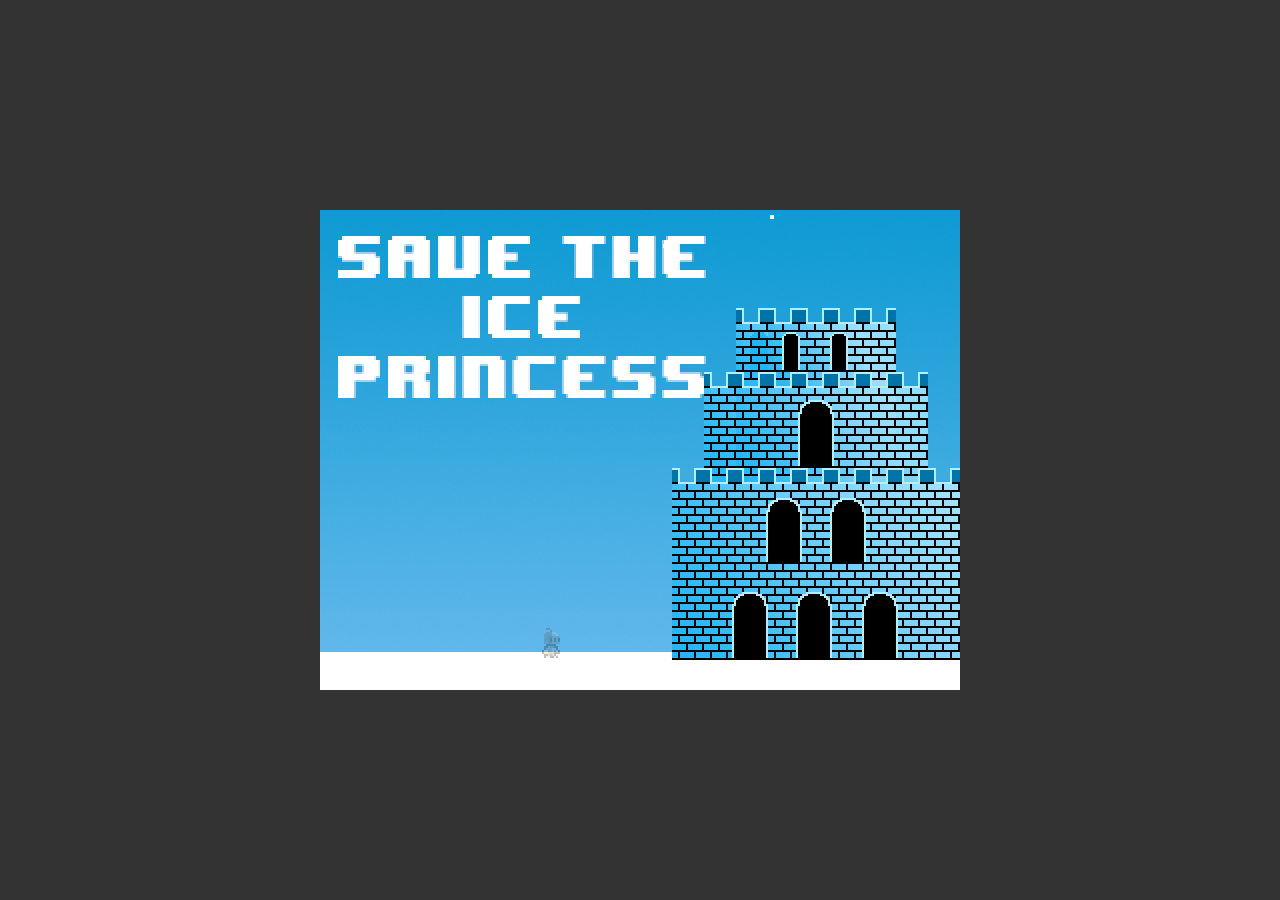
<file: SavePrincess/index.html>
<!DOCTYPE html>
<html>
<head>
	<title>Impact Game</title>
	<style type="text/css">
		html,body {
			background-color: #333;
			color: #fff;
			font-family: helvetica, arial, sans-serif;
			margin: 0;
			padding: 0;
			font-size: 12pt;
		}
		
		#canvas {
			position: absolute;
			left: 0;
			right: 0;
			top: 0;
			bottom: 0;
			margin: auto;
		}
	</style>

	<script type="text/javascript" src="game.min.js"></script>
</head>
<body>
	<canvas id="canvas"></canvas>
</body>
</html>
</file>
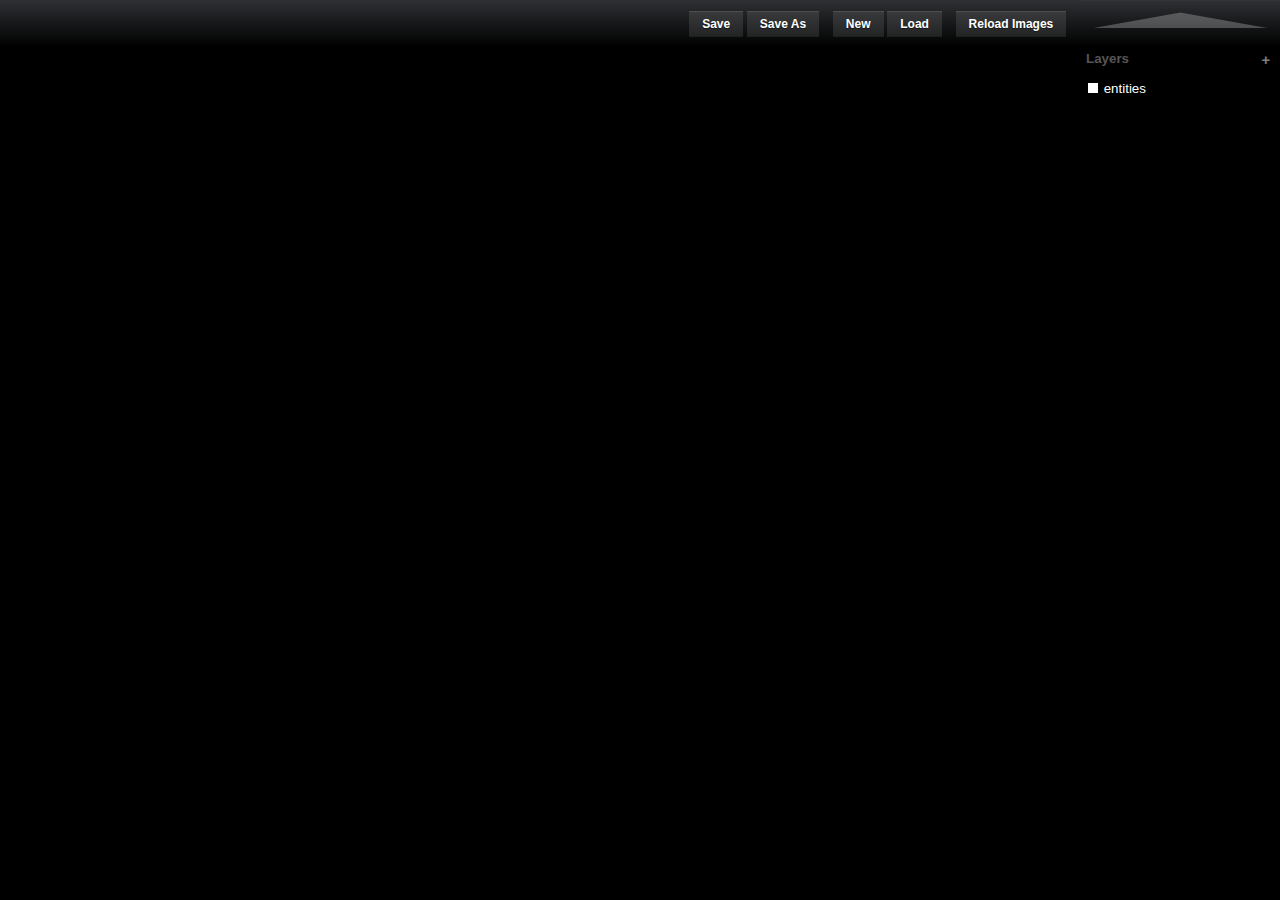
<file: SavePrincess/weltmeister.html>
﻿<!DOCTYPE html>
<html>
<head>
	<meta http-equiv="Content-Type" content="text/html; charset=utf-8"/>
	<title>Weltmeister</title>
	<link rel="stylesheet" type="text/css" href="lib/weltmeister/weltmeister.css"/>
	<script src="lib/weltmeister/jquery-1.7.1.min.js" type="text/javascript" charset="utf-8"></script>
	<script src="lib/weltmeister/jquery-ui-1.8.1.custom.min.js" type="text/javascript" charset="utf-8"></script>
	<script src="lib/impact/impact.js" type="text/javascript" charset="utf-8"></script>
	<script src="lib/weltmeister/weltmeister.js" type="text/javascript" charset="utf-8"></script>
</head>
<body>
<div id="headerMenu">
	<span class="headerTitle"></span>
	<span class="unsavedTitle"></span>
	<span class="headerFloat">
		<input type="button" id="levelSave" value="Save" class="button"/>
		<input type="button" id="levelSaveAs" value="Save As" class="button"/>
		<input type="button" id="levelNew" value="New" class="button"/>
		<input type="button" id="levelLoad" value="Load" class="button"/>
		<input type="button" id="reloadImages" value="Reload Images" title="Reload Images" class="button"/>
		<input type="button" id="toggleSidebar" value="Toggle Sidebar" title="Toggle Sidebar" class="button"/>
	</span>
</div>

<div id="editor">
	<div id="entityMenu"></div>
	
	<canvas id="canvas"></canvas>
	
	<div id="menu">
		<div id="layerContainer">
			<h2>Layers</h2>
			<div id="layerButtons">
				<div class="button" id="buttonAddLayer" title="Add Layer">+</div>
			</div>
			<div id="layers">
				<div id="layerEntities" class="layer">
					<span class="visible specialVis checkedVis" title="Toggle Visibility (Shift+0)"></span>
					<span class="name">entities</span>
				</div>
			</div>
		</div>
		
		
		<div id="layerSettings">
			<h2>Layer Settings</h2>
			<dl>
				<dt>Name:</dt><dd><input type="text" class="text" id="layerName"/></dd>
				<dt>Tileset:</dt><dd><input type="text" class="text" id="layerTileset"/></dd>
				<dt>Tilesize:</dt><dd><input type="text" class="number" id="layerTilesize"/></dd>
				<dt>Dimensions:</dt>
				<dd>
					<input type="text" class="number" id="layerWidth"/> &times; <input type="text" class="number" id="layerHeight"/>
				</dd>
				<dt>Distance:</dt><dd><input type="text" class="number" id="layerDistance"/></dd>
				<dd>
					<input type="checkbox" id="layerIsCollision"/>
					<label for="layerIsCollision">Is Collision Layer</label>
				</dd>
				<dd>
					<input type="checkbox" id="layerPreRender"/>
					<label for="layerPreRender">Pre-Render in Game</label>
				</dd>
				<dd>
					<input type="checkbox" id="layerRepeat"/>
					<label for="layerRepeat">Repeat</label>
				</dd>
				<dd>
					<input type="checkbox" id="layerLinkWithCollision"/>
					<label for="layerLinkWithCollision">Link with Collision</label>
				</dd>
				<dd>
					<input type="button" id="buttonSaveLayerSettings" value="Apply Changes" class="button"/>
					<input type="button" id="buttonRemoveLayer" value="Delete" class="button"/>
				</dd>
			</dl>
		</div>
		
		<div id="entitySettings">
			<h2>Entity Settings</h2>
			<h3 id="entityClass">EntityClassName</h3>
			<div id="entityDefinitions">
				<div class="entityDefinition"><span class="key">x</span>:<span class="value">188</span></div>
				<div class="entityDefinition"><span class="key">y</span>:<span class="value">269</span></div>
			</div>
			<dl id="entityDefinitionInput">
				<dt>Key:</dt><dd><input type="text" class="text" id="entityKey"/></dd>
				<dt>Value:</dt><dd><input type="text" class="text" id="entityValue"/></dd>
			</dl>
		</div>
	</div>
	
	<div id="zoomIndicator">1x</div>
	
</div>
</body>
</html>
</file>
<file: stylesheets/stylesheet.css>
/*******************************************************************************
Slate Theme for GitHub Pages
by Jason Costello, @jsncostello
*******************************************************************************/

@import url(github-light.css);

/*******************************************************************************
MeyerWeb Reset
*******************************************************************************/

html, body, div, span, applet, object, iframe,
h1, h2, h3, h4, h5, h6, p, blockquote, pre,
a, abbr, acronym, address, big, cite, code,
del, dfn, em, img, ins, kbd, q, s, samp,
small, strike, strong, sub, sup, tt, var,
b, u, i, center,
dl, dt, dd, ol, ul, li,
fieldset, form, label, legend,
table, caption, tbody, tfoot, thead, tr, th, td,
article, aside, canvas, details, embed,
figure, figcaption, footer, header, hgroup,
menu, nav, output, ruby, section, summary,
time, mark, audio, video {
  margin: 0;
  padding: 0;
  border: 0;
  font: inherit;
  vertical-align: baseline;
}

/* HTML5 display-role reset for older browsers */
article, aside, details, figcaption, figure,
footer, header, hgroup, menu, nav, section {
  display: block;
}

ol, ul {
  list-style: none;
}

table {
  border-collapse: collapse;
  border-spacing: 0;
}

/*******************************************************************************
Theme Styles
*******************************************************************************/

body {
  box-sizing: border-box;
  color:#373737;
  background: #212121;
  font-size: 16px;
  font-family: 'Myriad Pro', Calibri, Helvetica, Arial, sans-serif;
  line-height: 1.5;
  -webkit-font-smoothing: antialiased;
}

h1, h2, h3, h4, h5, h6 {
  margin: 10px 0;
  font-weight: 700;
  color:#222222;
  font-family: 'Lucida Grande', 'Calibri', Helvetica, Arial, sans-serif;
  letter-spacing: -1px;
}

h1 {
  font-size: 36px;
  font-weight: 700;
}

h2 {
  padding-bottom: 10px;
  font-size: 32px;
  background: url('../images/bg_hr.png') repeat-x bottom;
}

h3 {
  font-size: 24px;
}

h4 {
  font-size: 21px;
}

h5 {
  font-size: 18px;
}

h6 {
  font-size: 16px;
}

p {
  margin: 10px 0 15px 0;
}

footer p {
  color: #f2f2f2;
}

a {
  text-decoration: none;
  color: #007edf;
  text-shadow: none;

  transition: color 0.5s ease;
  transition: text-shadow 0.5s ease;
  -webkit-transition: color 0.5s ease;
  -webkit-transition: text-shadow 0.5s ease;
  -moz-transition: color 0.5s ease;
  -moz-transition: text-shadow 0.5s ease;
  -o-transition: color 0.5s ease;
  -o-transition: text-shadow 0.5s ease;
  -ms-transition: color 0.5s ease;
  -ms-transition: text-shadow 0.5s ease;
}

a:hover, a:focus {text-decoration: underline;}

footer a {
  color: #F2F2F2;
  text-decoration: underline;
}

em {
  font-style: italic;
}

strong {
  font-weight: bold;
}

img {
  position: relative;
  margin: 0 auto;
  max-width: 739px;
  padding: 5px;
  margin: 10px 0 10px 0;
  border: 1px solid #ebebeb;

  box-shadow: 0 0 5px #ebebeb;
  -webkit-box-shadow: 0 0 5px #ebebeb;
  -moz-box-shadow: 0 0 5px #ebebeb;
  -o-box-shadow: 0 0 5px #ebebeb;
  -ms-box-shadow: 0 0 5px #ebebeb;
}

p img {
  display: inline;
  margin: 0;
  padding: 0;
  vertical-align: middle;
  text-align: center;
  border: none;
}

pre, code {
  width: 100%;
  color: #222;
  background-color: #fff;

  font-family: Monaco, "Bitstream Vera Sans Mono", "Lucida Console", Terminal, monospace;
  font-size: 14px;

  border-radius: 2px;
  -moz-border-radius: 2px;
  -webkit-border-radius: 2px;
}

pre {
  width: 100%;
  padding: 10px;
  box-shadow: 0 0 10px rgba(0,0,0,.1);
  overflow: auto;
}

code {
  padding: 3px;
  margin: 0 3px;
  box-shadow: 0 0 10px rgba(0,0,0,.1);
}

pre code {
  display: block;
  box-shadow: none;
}

blockquote {
  color: #666;
  margin-bottom: 20px;
  padding: 0 0 0 20px;
  border-left: 3px solid #bbb;
}


ul, ol, dl {
  margin-bottom: 15px
}

ul {
  list-style-position: inside;
  list-style: disc;
  padding-left: 20px;
}

ol {
  list-style-position: inside;
  list-style: decimal;
  padding-left: 20px;
}

dl dt {
  font-weight: bold;
}

dl dd {
  padding-left: 20px;
  font-style: italic;
}

dl p {
  padding-left: 20px;
  font-style: italic;
}

hr {
  height: 1px;
  margin-bottom: 5px;
  border: none;
  background: url('../images/bg_hr.png') repeat-x center;
}

table {
  border: 1px solid #373737;
  margin-bottom: 20px;
  text-align: left;
 }

th {
  font-family: 'Lucida Grande', 'Helvetica Neue', Helvetica, Arial, sans-serif;
  padding: 10px;
  background: #373737;
  color: #fff;
 }

td {
  padding: 10px;
  border: 1px solid #373737;
 }

form {
  background: #f2f2f2;
  padding: 20px;
}

/*******************************************************************************
Full-Width Styles
*******************************************************************************/

.outer {
  width: 100%;
}

.inner {
  position: relative;
  max-width: 640px;
  padding: 20px 10px;
  margin: 0 auto;
}

#forkme_banner {
  display: block;
  position: absolute;
  top:0;
  right: 10px;
  z-index: 10;
  padding: 10px 50px 10px 10px;
  color: #fff;
  background: url('../images/blacktocat.png') #0090ff no-repeat 95% 50%;
  font-weight: 700;
  box-shadow: 0 0 10px rgba(0,0,0,.5);
  border-bottom-left-radius: 2px;
  border-bottom-right-radius: 2px;
}

#header_wrap {
  background: #212121;
  background: -moz-linear-gradient(top, #373737, #212121);
  background: -webkit-linear-gradient(top, #373737, #212121);
  background: -ms-linear-gradient(top, #373737, #212121);
  background: -o-linear-gradient(top, #373737, #212121);
  background: linear-gradient(top, #373737, #212121);
}

#header_wrap .inner {
  padding: 50px 10px 30px 10px;
}

#project_title {
  margin: 0;
  color: #fff;
  font-size: 42px;
  font-weight: 700;
  text-shadow: #111 0px 0px 10px;
}

#project_tagline {
  color: #fff;
  font-size: 24px;
  font-weight: 300;
  background: none;
  text-shadow: #111 0px 0px 10px;
}

#downloads {
  position: absolute;
  width: 210px;
  z-index: 10;
  bottom: -40px;
  right: 0;
  height: 70px;
  background: url('../images/icon_download.png') no-repeat 0% 90%;
}

.zip_download_link {
  display: block;
  float: right;
  width: 90px;
  height:70px;
  text-indent: -5000px;
  overflow: hidden;
  background: url(../images/sprite_download.png) no-repeat bottom left;
}

.tar_download_link {
  display: block;
  float: right;
  width: 90px;
  height:70px;
  text-indent: -5000px;
  overflow: hidden;
  background: url(../images/sprite_download.png) no-repeat bottom right;
  margin-left: 10px;
}

.zip_download_link:hover {
  background: url(../images/sprite_download.png) no-repeat top left;
}

.tar_download_link:hover {
  background: url(../images/sprite_download.png) no-repeat top right;
}

#main_content_wrap {
  background: #f2f2f2;
  border-top: 1px solid #111;
  border-bottom: 1px solid #111;
}

#main_content {
  padding-top: 40px;
}

#footer_wrap {
  background: #212121;
}



/*******************************************************************************
Small Device Styles
*******************************************************************************/

@media screen and (max-width: 480px) {
  body {
    font-size:14px;
  }

  #downloads {
    display: none;
  }

  .inner {
    min-width: 320px;
    max-width: 480px;
  }

  #project_title {
  font-size: 32px;
  }

  h1 {
    font-size: 28px;
  }

  h2 {
    font-size: 24px;
  }

  h3 {
    font-size: 21px;
  }

  h4 {
    font-size: 18px;
  }

  h5 {
    font-size: 14px;
  }

  h6 {
    font-size: 12px;
  }

  code, pre {
    min-width: 320px;
    max-width: 480px;
    font-size: 11px;
  }

}
</file>
<file: MissileCommand/main.css>
body {
    background-color: black;
}
@font-face { 
    font-family: "8bit"; 
    src: url('8bit.ttf');
}
.title {
    font-family: "8bit";
    color: orange;
    position: absolute;
    width:600px;
    text-align: center;
    top: 30%;
}
#start {
    position: absolute;
    left: 250px;
    top: 60%;
}

#game {    
    width: 600px;
    height: 500px;
    position: absolute;
    top:0;
    bottom: 0;
    left: 0;
    right: 0;
    margin: auto;
    background-color: black;
}
#gameOver {
    visibility: hidden;
    width: 600px;
    height: 500px;
    position: absolute;
    top:0;
    bottom: 0;
    left: 0;
    right: 0;
    margin: auto;
    background-color: black;
}
#canvas {
    visibility: hidden;
    cursor: none;
    z-index: 1;
    display: block;
    position: absolute;
    margin: auto;
    top: 0;
    bottom: 0;
    left: 0;
    right: 0;
}
#canvas2 {
    visibility: hidden;
    cursor: none;
    z-index: 0;
    display: block;
    position: absolute;
    margin: auto;
    top: 0;
    bottom: 0;
    left: 0;
    right: 0;
}

#currentScore {
    visibility: hidden;
    font-family: "8bit";
    position:absolute;
    z-index: 2;
    color: #cc0000;
}
</file>
<file: MissileDefense/main.css>
body {
    background-color: black;
}
@font-face { 
    font-family: "8bit"; 
    src: url('8bit.ttf');
}
#title {
    font-family: "8bit";
    color: orange;
    position: absolute;
    width:600px;
    text-align: center;
    top: 30%;
}
#start {
    position: absolute;
    left: 250px;
    top: 60%;
}

#game {    
    width: 600px;
    height: 500px;
    position: absolute;
    top:0;
    bottom: 0;
    left: 0;
    right: 0;
    margin: auto;
    background-color: black;
}
#canvas {
    visibility: hidden;
    cursor: none;
}
</file>
<file: Path/main.css>
#sidebar {
    position: absolute;
    left: 620px;
    top: 0px;
    width: 275px;
    margin-top: 8;
}
#sidebar h3 {
    text-align: center;
}
#gTitle {
    text-align: center;
}
h2 {
    text-align: center;
}
#environment {
    width: 100%;
    height: 100px;
}
#buttons {
    display: none;
    margin-left: 30%;
}
#submit {
    display: inline-block;
    margin-left: 40%;
}
#infoStart {
    color: green;
}
#infoEnd {
    color: red;
}
#algorithm {
    width: 80%;
    display: block;
    margin: 0 auto;
}
#go {
    font-size: 20;
    display: block;
    margin: 0 auto;
}
#slider {
    display: block;
    margin: 0 auto;
}
#heuristic {
    display: block;
    margin: 0 auto;
}
#results {
    display: none;
}
#results h4 {
    text-align: center;
}
#results p {
    text-align: center;
}
#sidebar h3 {
    margin-bottom: 0;
}
#gameify {
    margin-left: 37%;
}
img {
    display: none;
}
</file>
<file: SavePrincess/lib/weltmeister/weltmeister.css>
body {
	background-color: #000;
	color: #fff;
	font-family: sans-serif;
	font-size: 10pt;
	margin: 0px;
	overflow: hidden;
	text-shadow: 0px 1px 1px rgba(0,0,0,0.5);
	-webkit-font-smoothing: antialiased;
	-webkit-user-select: none;
}

h2 {
	margin: 0 0 4px 0;
	padding: 4px 0 4px 6px;
	background-color: #000;
	font-size: 100%;
	color: #555;
	xtext-transform: uppercase;
	xborder-bottom: 1px solid #555;
}

h3 {
	margin: 0;
	font-size: 100%;
	display: block;
}

dt {
	margin: 0;
	padding: 4px 0 0 6px;
	display:inline;
	float:left;
	margin-right:5px;
}

dd {
	margin: 0;
	padding: 2px 0 8px 6px;
}

dl {
	margin:0;
}

div.clear {
	clear: both;
}

label {
	cursor: pointer;
}

/* --- Input ------------------------------------------------------------------ */

input {
	background-color: rgba(0,0,0,0.5);
	border: 1px solid rgb(50,50,50);
	color: #fff;
	margin: 0;
	font-family: sans-serif;
	-webkit-font-smoothing: antialiased;
	font-size: 10pt;
	outline: none;
	text-shadow: 0px 1px 1px rgba(0,0,0,0.5);
	
}

input:focus{
	border: 1px solid rgb(200,200,200);
}

input.text {
	padding: 1px;
	margin: 0;
}

input.number {
	width: 30px;
	text-align: right;
}

input.button {
	font-size: 90%;
	padding-left: 13px;
	padding-right: 13px;
	padding-top: 5px;
	padding-bottom: 5px;
	color: #fff;
	font-weight: bold;
	background-color: rgba(255,255,255,0.1);
	border:none;
	border-top: 1px solid rgba(255,255,255,0.1);
	border-bottom: 1px solid rgba(0,0,0,0.1);
	cursor: pointer;
	-webkit-transition: 0.1s linear;
}

input.button:hover {
	background-color: rgba(255,255,255,0.2);
}

input.button:active {
	background-color: rgba(255,255,255,0.3);
}

input.text#layerName {
	width:140px;
}

input.text#layerTileset {
	width:138px;
}

input#levelSaveAs { margin-right: 10px; }
input#levelLoad { margin-right: 10px; }
input#reloadImages {margin-right: 10px;}

input:disabled {
	background-color: #555;
	color: #888;
}

/* --- Layout ------------------------------------------------------------------ */

#editor {
	margin: 0px;
	position: relative;
}

#canvas {
	image-rendering: optimizeSpeed;
	-webkit-interpolation-mode: nearest-neighbor;
}

#menu {
	width: 200px;
	float: right;
	position:absolute;
	top:0px;
	right:0px;
}

/* --- Layers ------------------------------------------------------------------ */

#layerContainer {
	background-color: rgba(0,0,0,0.95);
	padding-right:2px;
}

#layers {
	max-height: 200px;
	overflow: auto;
}

#layerButtons div.button#buttonAddLayer {
	position:absolute;
	right: 0px;
	top:-5px;
	cursor: pointer;
	padding: 10px;
	color:rgba(255,255,255,0.5);
	font-weight: bold;
	font-size:110%;
	margin-left:1px;
	-webkit-transition: 0.1s linear;
	-webkit-font-smoothing: none;
	z-index:10;
}
#layerButtons div.button#buttonAddLayer:hover { color:rgba(255,255,255,1);}
#layerButtons div.button#buttonAddLayer:active { color:rgba(255,255,255,1); text-shadow:none;}

.layer {
	padding: 6px 4px;
	cursor: pointer;
	-webkit-transition: background-color 0.1s linear;
	border-top: 1px solid rgba(255,255,255,0);
	border-bottom: 1px solid rgba(255,255,255,0);
}

.layer:hover {
	background-color: rgba(255,255,255,0.1);
	border-top: 1px solid rgba(255,255,255,0.1);
	border-bottom: 1px solid rgba(255,255,255,0.1);
}

.layer:active {
	background-color: rgba(255,255,255,0.2);
	border-top: 1px solid rgba(255,255,255,0.2);
	border-bottom: 1px solid rgba(255,255,255,0.2);
}

.layerActive { 
	background-color: rgba(255,255,255,0.1); 
	border-top: 1px solid rgba(255,255,255,0.2);
	border-bottom: 1px solid rgba(255,255,255,0.2) !important;
}


#layerEntities { border-bottom: 1px solid #000; }

.layer .visible {
	background-color: rgba(255,255,255,0.2); 
	text-indent: -99999px; 
	display: inline-block;
	width: 10px; 
	height: 10px; 
	margin-right: 7px; 
	margin-left: 4px; 
	-webkit-transition: 0.1s linear;
}

.layer .visible.specialVis{
	margin-right: 2px;
}

.layer .checkedVis{ background-color: rgba(255,255,255,1); }
.layer span.size { font-size: 75%; color: rgba(255,255,255,0.7); }

#layerSettings {
	background-color: rgba(0,0,0,0.95);
	padding-top: 5px;
	margin-top: 1px;
	display: none;
}

/* --- Entities ------------------------------------------------------------------ */
h3#entityClass {
	border-bottom: 1px solid rgba(255,255,255,0.2);
	padding: 5px;
	padding-left: 10px;
}

#entitySettings {
	background-color: rgba(0,0,0,0.95);
	margin-top: 1px;
	display: none;
}

#entityDefinitions {
	max-height: 220px;
	overflow: auto;
}

div.entityDefinition {
	color: #aaa;
	padding: 2px 0;
	border-bottom: 1px solid rgba(255,255,255,0.2);
	cursor: pointer;
}

div.entityDefinition:hover {
	background-color: rgba(255,255,255,0.1);
}

div.entityDefinition .key {
	width: 50%;
	display: block;
	float: left;
	margin: 0 0px 0 0;
	padding: 0;
	text-align: right;
	color: #fff;
	overflow: hidden;
}

div.entityDefinition .value {
	padding: 0 0 0 2px;
	color: #fff;
}

dl#entityDefinitionInput {
	padding: 8px 0;
}

dl#entityDefinitionInput dt {
	width: 40px;
	display: block;
	float: left;
	margin: 0 4px 0 0;
	padding: 4px 0 0 0;
	text-align: right;
}

dl#entityDefinitionInput dd {
	display: block;
	margin: 0;
	padding: 2px 0;
}

#entityKey, #entityValue {
}

#entityMenu {
	background-color: rgba(0,0,0,0.9);
	display: none;
	position: absolute;
	min-width: 100px;
	max-height:300px;
	overflow-y: scroll;
	z-index: 1000;
}

#entityMenu div {
	padding: 3px;
	padding-left: 8px;
	color: #fff;
	cursor: pointer;
	border-top: 1px solid rgba(255,255,255,0);
	border-bottom: 1px solid rgba(255,255,255,0);
	-webkit-transition: 0.1s linear;
}

#entityMenu div:hover {
	background-color: rgba(255,255,255,0.2);
	border-top: 1px solid rgba(255,255,255,0.2);
	border-bottom: 1px solid rgba(255,255,255,0.2);
}

/* --- Dialogs ------------------------------------------------------------------ */

.selectFileDialog {
	background-color: rgba(0,0,0,0.9);
	border: 1px solid white;
	border-top: 1px solid rgba(255,255,255,0.4);
	display: none;
	position: absolute;
	overflow: hidden;
	-webkit-box-shadow: 0px 0px 10px rgba(0,0,0,1);
	
	max-height: 300px;
	overflow-y: scroll;
}

.selectFileDialog a {
	padding: 4px;
	color: #fff;
	display: block;
	text-decoration: none;
	border-top: 1px solid rgba(255,255,255,0);
	border-bottom: 1px solid rgba(255,255,255,0);
}

.selectFileDialog a:hover {
	background-color: rgba(255,255,255,0.2);
	border-top: 1px solid rgba(255,255,255,0.2);
	border-bottom: 1px solid rgba(255,255,255,0.2);
}

div.modalDialogBackground {
	background-color: rgba(0,0,0,0.7);
	width: 100%;
	height: 100%;
	position: fixed;
	top: 0;
	left: 0;
	display: none;
	z-index: 100;
}

div.modalDialogBox {
	width: 300px;
	margin-left: -170px;
	background-color: rgba(0,0,0,0.9);
	border: 1px solid rgb(100,100,100);
	-webkit-box-shadow: 0px 0px 10px rgba(0,0,0,1);
	position: absolute;
	top: 20%;
	left: 50%;
	padding: 20px;
}

div.modalDialogText {
	font-size: 180%;
	font-weight: bold;
}

div.modalDialogButtons {
	margin-top: 20px;
	text-align: right;
}

div.modalDialogButtons input.button {
	min-width: 100px;
	text-align: center;
	margin-left: 10px;
}

input.modalDialogPath {
	margin-top: 20px;
	width: 100%;
	outline: none;
}

input.modalDialogPath:focus {
	outline: none;
	border: 1px solid rgb(100,100,100);
}

#headerMenu {
	position:relative;
	z-index:10;
	height:47px;
	width:100%;
	background: #131314;
	background: -webkit-gradient(linear, left bottom, left top, color-stop(0,#000000), color-stop(1,#2e3033));
	background: -moz-linear-gradient(center bottom, #000000 0%, #2e3033 100%);
	background: -o-linear-gradient(#2e3033, #000000);
}

#headerMenu span.headerTitle {
	display:inline-block;
	font-weight:bold;
	font-size:200%;
	padding-left:20px;
	padding-top:7px;
	color:rgba(0,0,0,0.1);
	text-shadow:0px -1px 0px rgba(255,255,255,0.4);
}

#headerMenu span.unsavedTitle {
	display:inline-block;
	font-weight:bold;
	font-size:240%;
	padding-left:0px;
	color:#cc0000;
	text-shadow:0px 1px 1px rgba(0,0,0,0.1);
}

#headerMenu span.headerFloat {
	float: right;
}

div#zoomIndicator {
	font-weight: bold;
	font-size: 300%;
	position: absolute;
	left: 50px;
	top: 30px;
	color: #fff;
	display: none;
}

input#toggleSidebar {
	width: 200px;
	height: 47px;
	text-indent: -99999px;
	background: url(arrow.png) 50% -37px no-repeat;
	-webkit-transition: 0s linear;
	opacity: 0.25;
	padding: 0px;
}

input#toggleSidebar.active{
	background-position: 50% 10px;
}

input[type="checkbox"] {
	position: relative; 
	margin: 0; 
	border: 0; 
	width: 10px; 
	height: 10px;
	display: inline-block; 
	-webkit-appearance: none; 
	-webkit-transition: 0.1s linear;
}
input[type="checkbox"] { 
	background-color:rgba(255,255,255,0.2); 
}
input[type="checkbox"]:checked { 
	background-color: rgba(255,255,255,1); 
}
input[type="checkbox"]:hover { 
	cursor: pointer; 
}
input[type="checkbox"]:disabled {
	background-color: rgba(255,255,255,0.1); 
}

::-webkit-scrollbar { width: 2px; }
::-webkit-scrollbar-button:start:decrement,
::-webkit-scrollbar-button:end:increment { display: block; height: 2px; }
::-webkit-scrollbar-button:vertical:increment { background-color: transparent; }
::-webkit-scrollbar-track-piece { background-color: rgba(0,0,0,0); }
::-webkit-scrollbar-thumb:vertical { background-color: rgba(255,255,255,1); }
</file>
